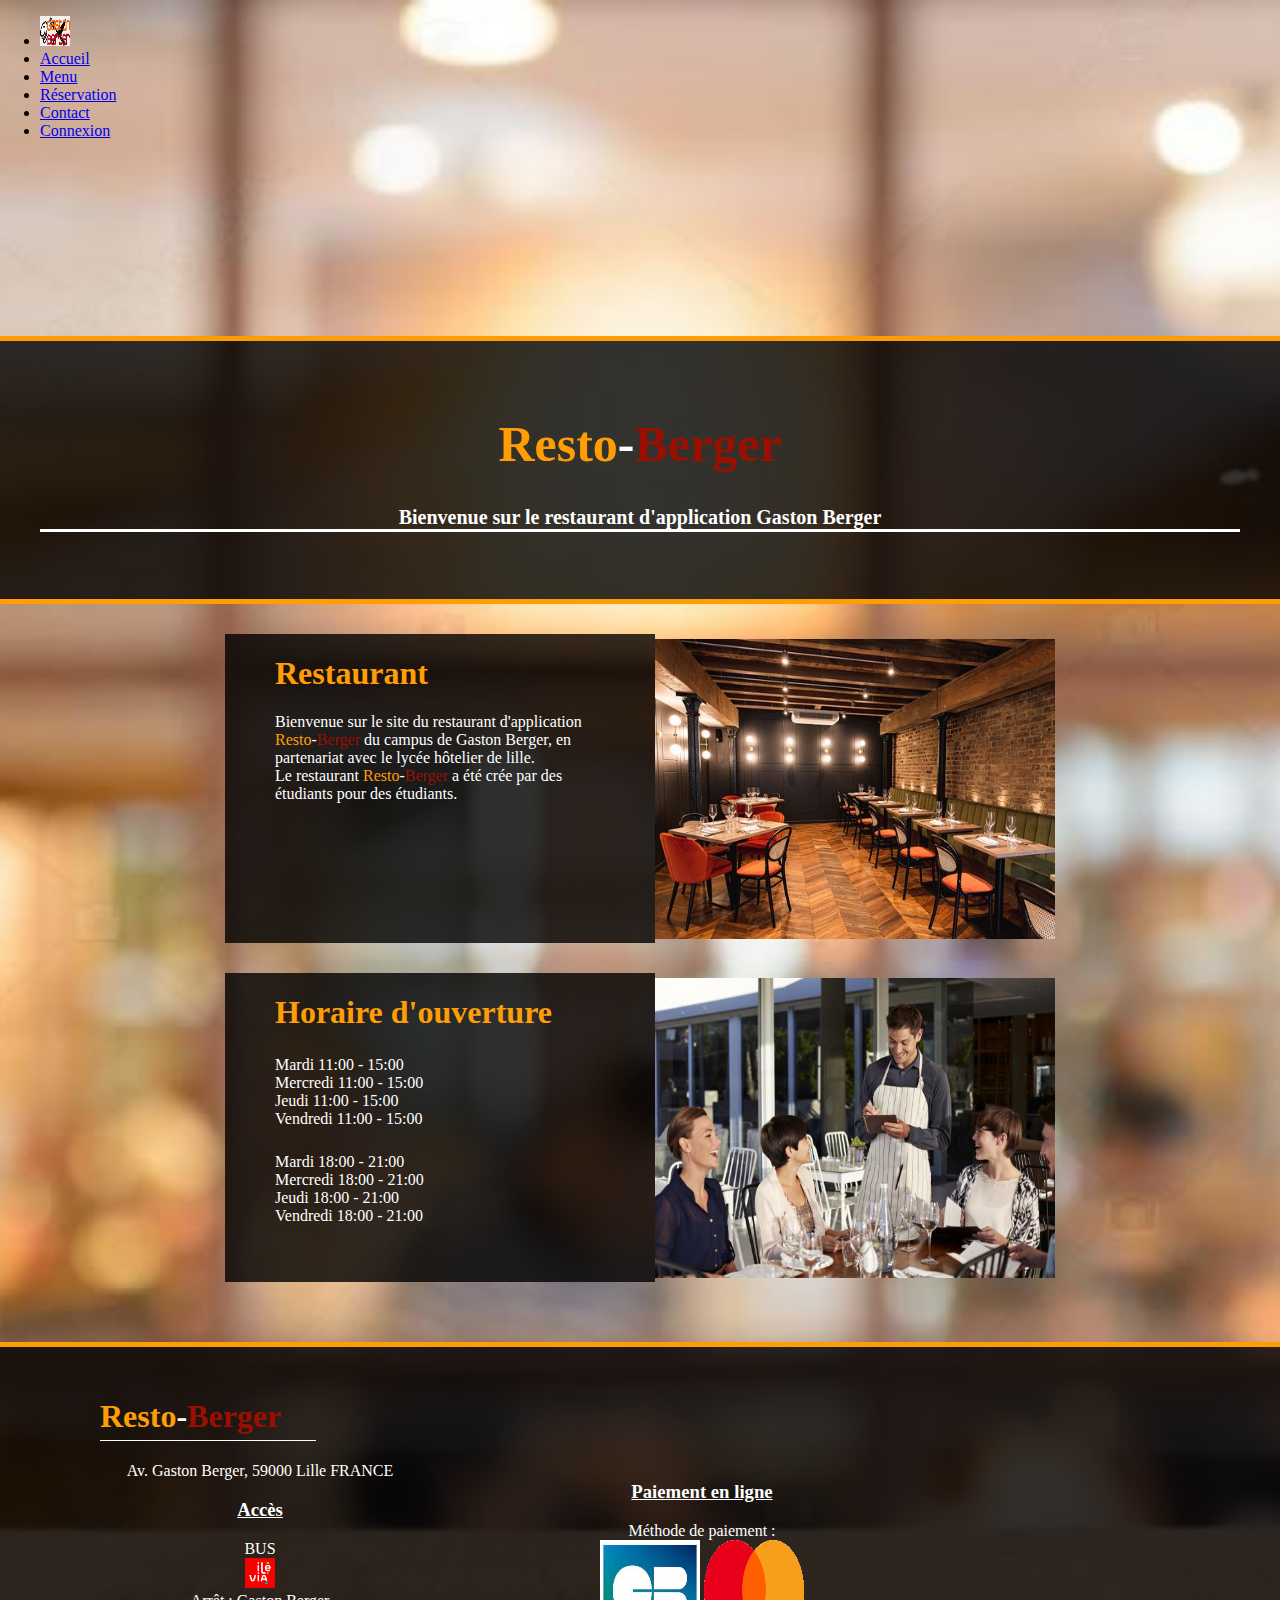
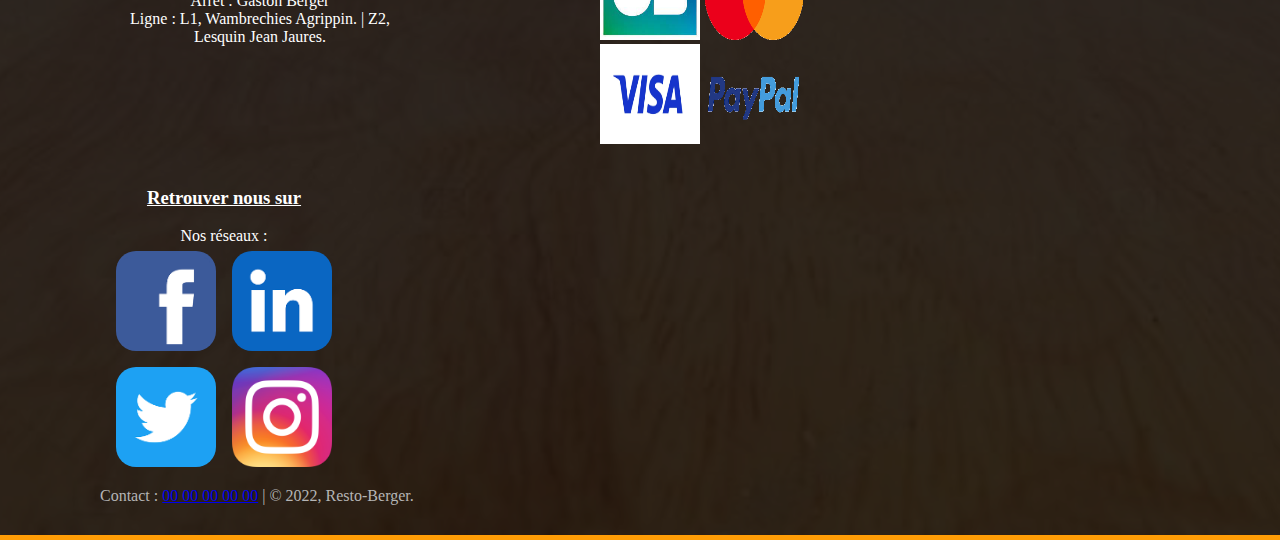
<file: index.html>
<!DOCTYPE html>
<html lang="fr">

<head>
    <meta charset="UTF-8">
    <!--CSS de la page d'acceuil-->
    <link rel="stylesheet" type="text/css" href="style/style.css" />
    <!--CSS de la NavBar-->
    <link rel="stylesheet" type="text/css" href="style/style_nav.css" />
    <!--Font de texte-->
    <link rel="stylesheet" href="https://cdnjs.cloudflare.com/ajax/libs/font-awesome/6.0.0-beta3/css/all.min.css"
        integrity="sha512-Fo3rlrZj/k7ujTnHg4CGR2D7kSs0v4LLanw2qksYuRlEzO+tcaEPQogQ0KaoGN26/zrn20ImR1DfuLWnOo7aBA=="
        crossorigin="anonymous" referrerpolicy="no-referrer" />
    <title>Resto-Berger-restaurant</title>
</head>

<!-- NavBar -->
<div class="nav">
    <ul>
        <!-- Logo -->
        <li>
            <img src="images/gaston_berger.png" class="logo" alt="logo resto-berger">
        </li>

        <!-- Lien vers l'accueil -->
        <li>
            <a href="index.html">
                <div class="icon">
                    <i class="fas fa-home" aria-hidden="true"></i>
                    <i class="fas fa-home" aria-hidden="true"></i>
                </div>
                <div class="name"><span data-text="Accueil">Accueil</span></div>
            </a>
        </li>

        <!-- Lien vers le menu -->
        <li>
            <a href="menu.html">
                <div class="icon">
                    <i class="fas fa-utensils"></i>
                    <i class="fas fa-utensils"></i>
                </div>
                <div class="name"><span data-text="Menu">Menu</span></div>
            </a>
        </li>

        <!-- Lien vers la reservation -->
        <li>
            <a href="reservation.html">
                <div class="icon">
                    <i class="fas fa-concierge-bell"></i>
                    <i class="fas fa-concierge-bell"></i>
                </div>
                <div class="name"><span data-text="Réservation">Réservation</span></div>
            </a>
        </li>

        <!-- Lien vers la page de contact -->
        <li>
            <a href="Contact.html">
                <div class="icon">
                    <i class="fas fa-id-card"></i>
                    <i class="fas fa-id-card"></i>
                </div>
                <div class="name"><span data-text="Contact">Contact</span></div>
            </a>
        </li>

        <!-- Lien vers la connexion -->
        <li>
            <a href="connexion.html">
                <div class="icon">
                    <i class='fas fa-key'></i>
                    <i class='fas fa-key'></i>
                </div>
                <div class="name"><span data-text="Connexion">Connexion</span></div>
            </a>
        </li>
    </ul>
    <br><br><br><br><br><br><br><br><br><br>
</div>

<body>
    <header>
        <h1 class="title_resto-berger"><span class="orange">Resto</span>-<span class="rouge">Berger</span></h1>
        <h4 class="subtitle_resto-berger">Bienvenue sur le restaurant d'application Gaston Berger</h4>
    </header>
    <main>
        <div class="content">
            <div class="card">
                <div class="left">
                    <h1><span class="orange">Restaurant</span></h1>
                    <p>Bienvenue sur le site du restaurant d'application <span class="orange">Resto</span>-<span
                            class="rouge">Berger</span> du campus de Gaston Berger, en partenariat avec le lycée
                        hôtelier de
                        lille.<br>
                        Le restaurant <span class="orange">Resto</span>-<span class="rouge">Berger</span> a été crée par
                        des
                        étudiants pour des étudiants.</p>
                </div>
                <div class="right">
                    <img src="images/restaurant.jpg" alt="image restaurant">
                </div>
            </div>
            <div class="card">
                <div class="left">
                    <h1><span class="orange">Horaire d'ouverture</span></h1>
                    <div class="container_horraire_midi">
                        <p class="horraire_midi"><i class="fa-solid fa-angle-right"></i> Mardi 11:00 - 15:00</p>
                        <p class="horraire_midi"><i class="fa-solid fa-angle-right"></i> Mercredi 11:00 - 15:00</p>
                        <p class="horraire_midi"><i class="fa-solid fa-angle-right"></i> Jeudi 11:00 - 15:00</p>
                        <p class="horraire_midi"><i class="fa-solid fa-angle-right"></i> Vendredi 11:00 - 15:00</p>
                    </div>
                    <div class="container_horraire_soir">
                        <p class="horraire_soir"><i class="fa-solid fa-angle-right"></i> Mardi 18:00 - 21:00</p>
                        <p class="horraire_soir"><i class="fa-solid fa-angle-right"></i> Mercredi 18:00 - 21:00</p>
                        <p class="horraire_soir"><i class="fa-solid fa-angle-right"></i> Jeudi 18:00 - 21:00</p>
                        <p class="horraire_soir"><i class="fa-solid fa-angle-right"></i> Vendredi 18:00 - 21:00</p>
                    </div>
                </div>

                <div class="right">
                    <img src="images/resto-open.jpg" alt="restaurant ouvert">
                </div>
            </div>

        </div>
    </main>
    <footer>
        <h1><span class="orange">Resto</span>-<span class="rouge">Berger</span></h1>
        <div class="services">
            <div class="service">
                <div style="text-align:center">
                    <p>Av. Gaston Berger, 59000 Lille FRANCE
                    </p>
                    <h3><u>Accès</u></h3>
                    <p>BUS <br>
                        <a href="https://www.ilevia.fr"><img src="images/Ilevia.png" class=""></a>
                    </p>
                    <p>Arrêt : Gaston Berger<br> Ligne : L1, Wambrechies Agrippin. | Z2, Lesquin Jean Jaures.</p>
                </div>
            </div>
            <!--Paiement en ligne-->
            <div class="service">
                <div style="text-align:center">
                    <div class="Centre">
                        <h3><u>Paiement en ligne</u></h3>
                        <p>Méthode de paiement : </p>
                        <img src="images/Carte bancaire.jpg" class="paiement">
                        <img src="images/Mastercard-modified.png" class="paiement">
                        <br>
                        <img src="images/visaaaaaa.PNG" class="paiement">
                        <img src="images/Paypal-modified.png" class="paiement">
                    </div>
                </div>
            </div>
            <!--Réseaux sociaux-->
            <div class="service">
                <div style="text-align:center">
                    <div class="Droite">
                        <h3><u>Retrouver nous sur</u></h3>
                        <p>Nos réseaux : </p>
                        <a href="#"><img src="images/Facebook.png" class="logo2"></a>
                        <a href="#"><img src="images/Linkedin.png" class="logo2"></a>
                        <br>
                        <a href="#"><img src="images/Twitter.png" class="logo2"></a>
                        <a href="#"><img src="images/Instagram.png" class="logo2"></a>
                    </div>
                </div>
            </div>
        </div>
        <!--Contact Resto-Berger-->
        <p id="contact">Contact :
            <i class="fas fa-phone"></i>
            <a href="00 00 00 00 00">00 00 00 00 00</a> | &copy; 2022, Resto-Berger.
        </p>
    </footer>
</body>

</html>
</file>
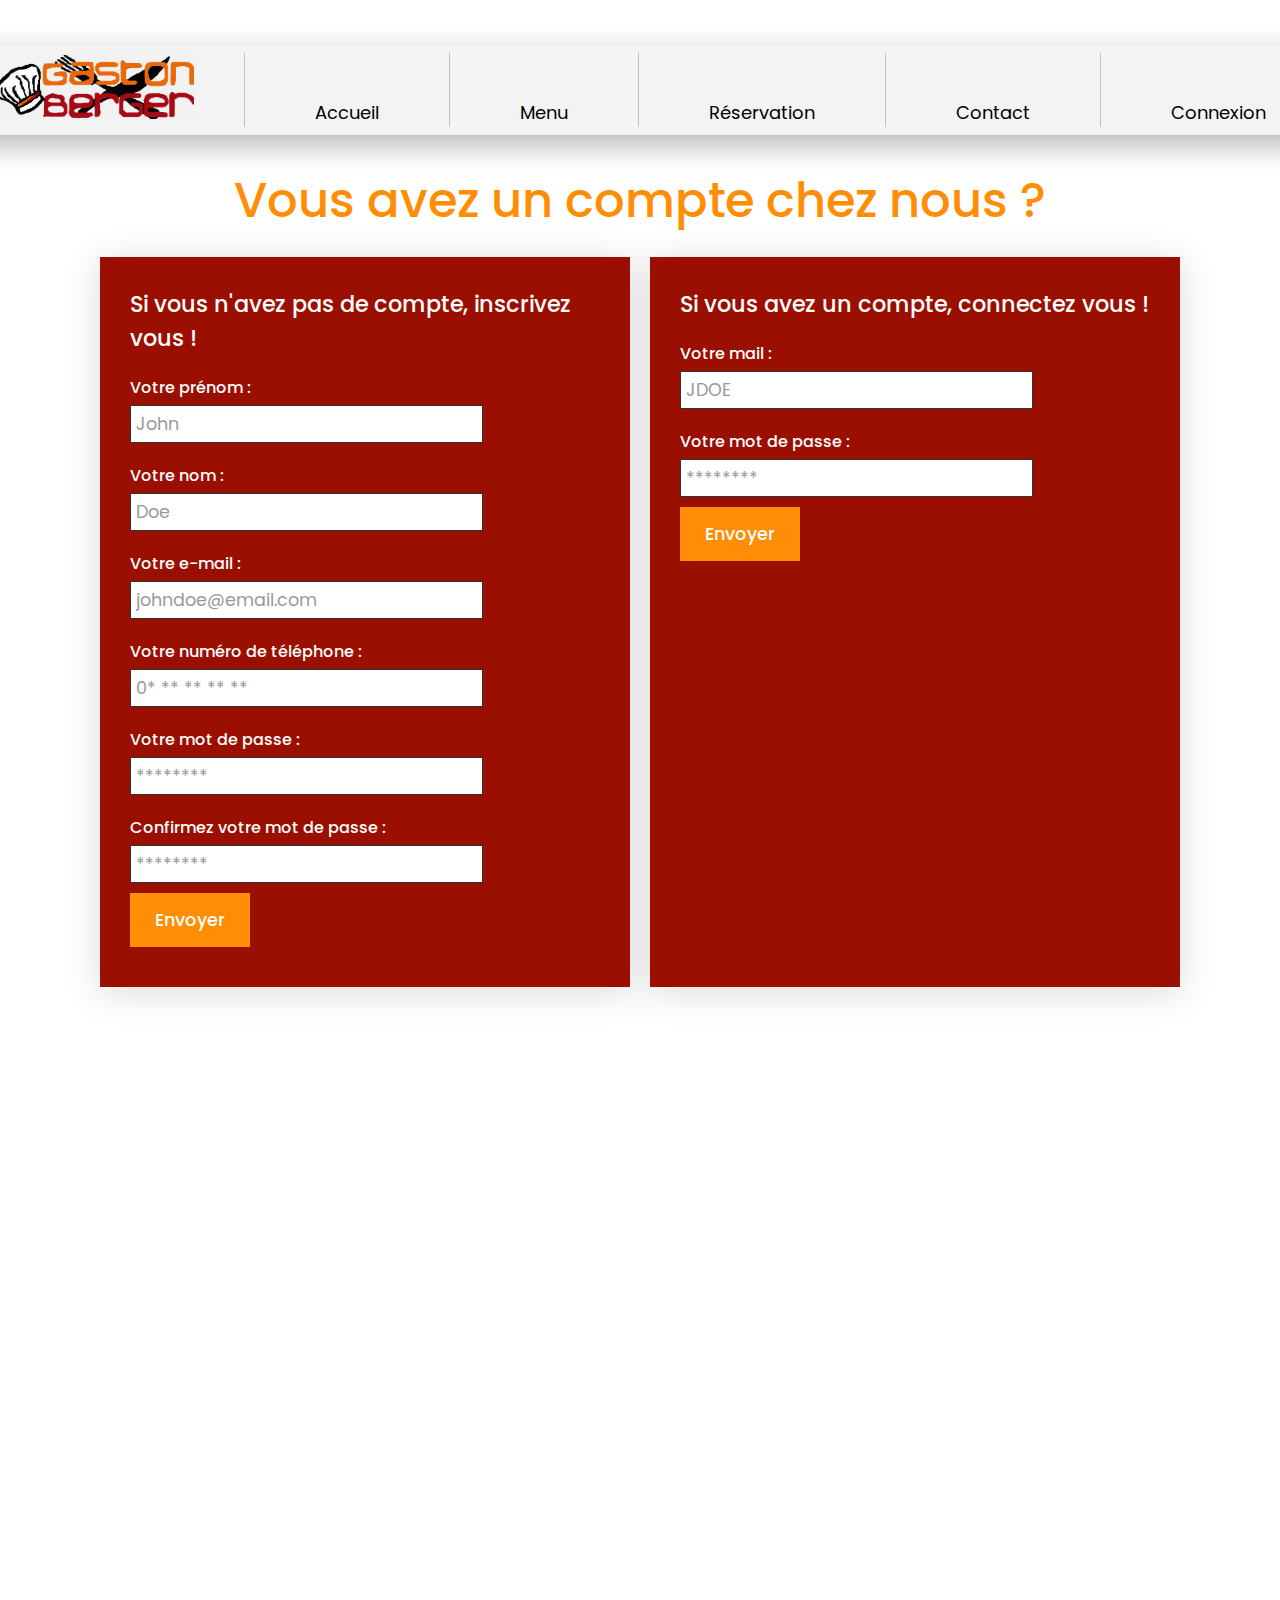
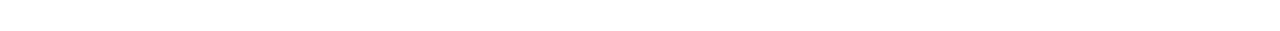
<file: connexion.html>
<!DOCTYPE html>
<html lang="fr">

<head>
    <meta charset="UTF-8">
    <link rel="stylesheet" type="text/css" href="style/style_connexion.css" />
    <link rel="stylesheet" type="text/css" href="style/style_nav.css" />
    <link rel="stylesheet" href="https://cdnjs.cloudflare.com/ajax/libs/font-awesome/6.0.0-beta3/css/all.min.css"
        integrity="sha512-Fo3rlrZj/k7ujTnHg4CGR2D7kSs0v4LLanw2qksYuRlEzO+tcaEPQogQ0KaoGN26/zrn20ImR1DfuLWnOo7aBA=="
        crossorigin="anonymous" referrerpolicy="no-referrer" />
    <title>Gastro-Berger-restaurant</title>
</head>

<body>
    <!-- NavBar -->
    <nav>
        <ul>
            <!-- Logo -->
            <li>
                <img src="images/gaston_berger.png" class="logo">
            </li>

            <!-- Lien vers l'accueil -->
            <li>
                <a href="index.php">
                    <div class="icon">
                        <i class="fas fa-home" aria-hidden="true"></i>
                        <i class="fas fa-home" aria-hidden="true"></i>
                    </div>
                    <div class="name"><span data-text="Accueil">Accueil</span></div>
                </a>
            </li>

            <!-- Lien vers le menu -->
            <li>
                <a href="menu.php">
                    <div class="icon">
                        <i class="fas fa-utensils"></i>
                        <i class="fas fa-utensils"></i>
                    </div>
                    <div class="name"><span data-text="Menu">Menu</span></div>
                </a>
            </li>

            <!-- Lien vers la reservation -->
            <li>
                <a href="reservation.php">
                    <div class="icon">
                        <i class="fas fa-concierge-bell"></i>
                        <i class="fas fa-concierge-bell"></i>
                    </div>
                    <div class="name"><span data-text="Réservation">Réservation</span></div>
                </a>
            </li>

            <!-- Lien vers la page de contact -->
            <li>
                <a href="contact.php">
                    <div class="icon">
                        <i class="fas fa-id-card"></i>
                        <i class="fas fa-id-card"></i>
                    </div>
                    <div class="name"><span data-text="Contact">Contact</span></div>
                </a>
            </li>

            <!-- Lien vers la connexion -->
            <li>
                <a href="connexion.html">
                    <div class="icon">
                        <i class='fas fa-key'></i>
                        <i class='fas fa-key'></i>
                    </div>
                    <div class="name"><span data-text="Connexion">Connexion</span></div>
                </a>
            </li>
        </ul>
    </nav>


    <br><br><br><br><br>

    <div class="contactUS">

        <div class="title">
            <h2>Vous avez un compte chez nous ?</h2>
        </div>

        <div class="box">

            <div class="contact signin">
                <h3>Si vous n'avez pas de compte, inscrivez vous !</h3>

                <form action="traitement_php/inscription.php" method="post">
                    <div class="formBox">

                        <div class="row50">

                            <div class="inputBox">
                                <span>Votre prénom : </span>
                                <input type="text" name="prenomClient" placeholder="John" maxlength="30" required>
                            </div>

                            <div class="inputBox">
                                <span>Votre nom : </span>
                                <input type="text" name="nomClient" placeholder="Doe" maxlength="20" required>
                            </div>

                            <div class="inputBox">
                                <span>Votre e-mail : </span>
                                <input type="text" name="mailClient" placeholder="johndoe@email.com" maxlength="90"
                                    required>
                            </div>

                            <div class="inputBox">
                                <span>Votre numéro de téléphone : </span>
                                <input type="tel" name="telClient" placeholder="0* ** ** ** **" maxlength="10" required>
                            </div>

                            <div class="inputBox">
                                <span>Votre mot de passe : </span>
                                <input type="password" name="mdpClient" placeholder="********" maxlength="30" required>
                            </div>

                            <div class="inputBox">
                                <span>Confirmez votre mot de passe : </span>
                                <input type="password" name="confirme_mdpClient" placeholder="********" maxlength="30"
                                    required>
                            </div>
                        </div>

                        <div class="row100">
                            <div class="inputBox">
                                <input type="submit" value="Envoyer">
                            </div>
                        </div>
                    </div>
                </form>

            </div>


            <div class="contact login">
                <h3>Si vous avez un compte, connectez vous !</h3>

                <form action="traitement_php/connexion.php" method="post">
                    <div class="formBox">

                        <div class="row50">

                            <div class="inputBox">
                                <span>Votre mail : </span>
                                <input type="text" name="mail" placeholder="JDOE" maxlength="90" require>
                            </div>

                            <div class="inputBox">
                                <span>Votre mot de passe : </span>
                                <input type="password" name="motdepasse" placeholder="********" maxlength="30" require>
                            </div>

                        </div>

                        <div class="row100">
                            <div class="inputBox">
                                <input type="submit" value="Envoyer">
                            </div>
                        </div>
                    </div>
                </form>

            </div>
        </div>
</body>

</html>
</file>
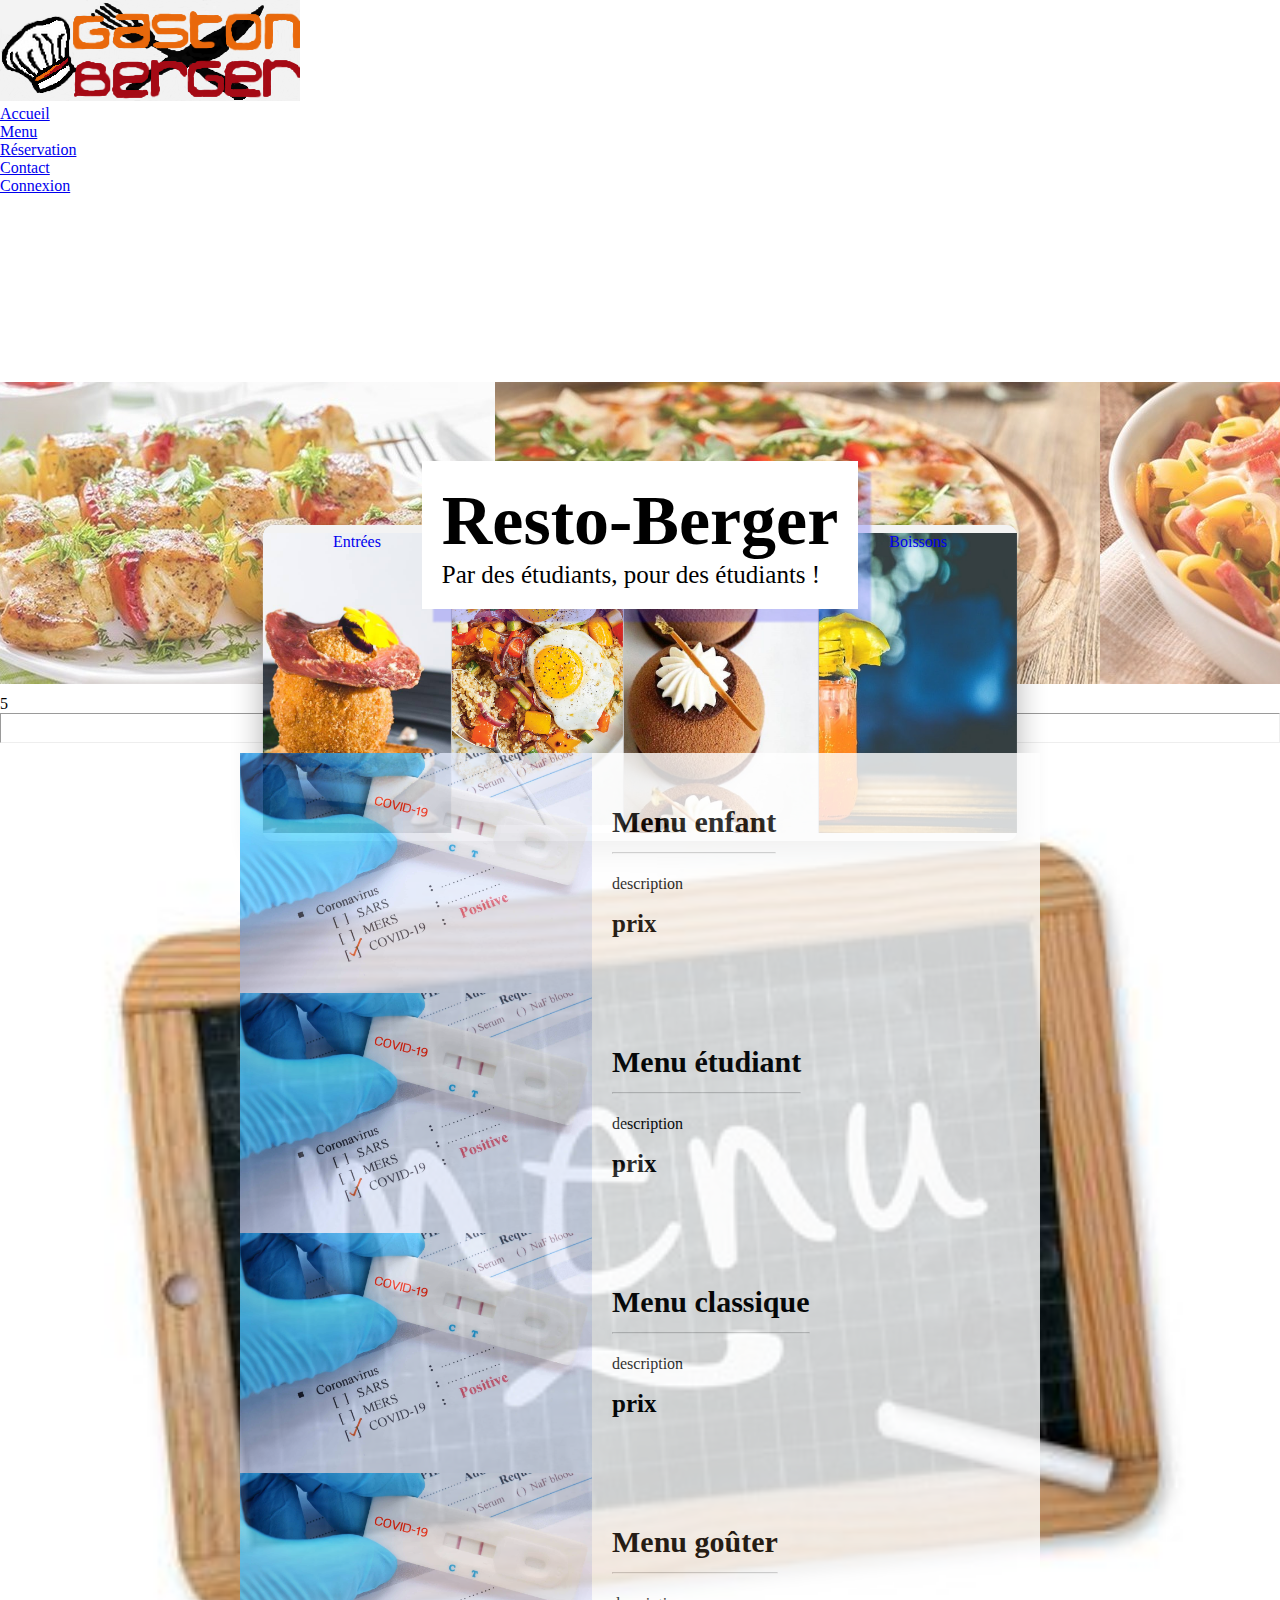
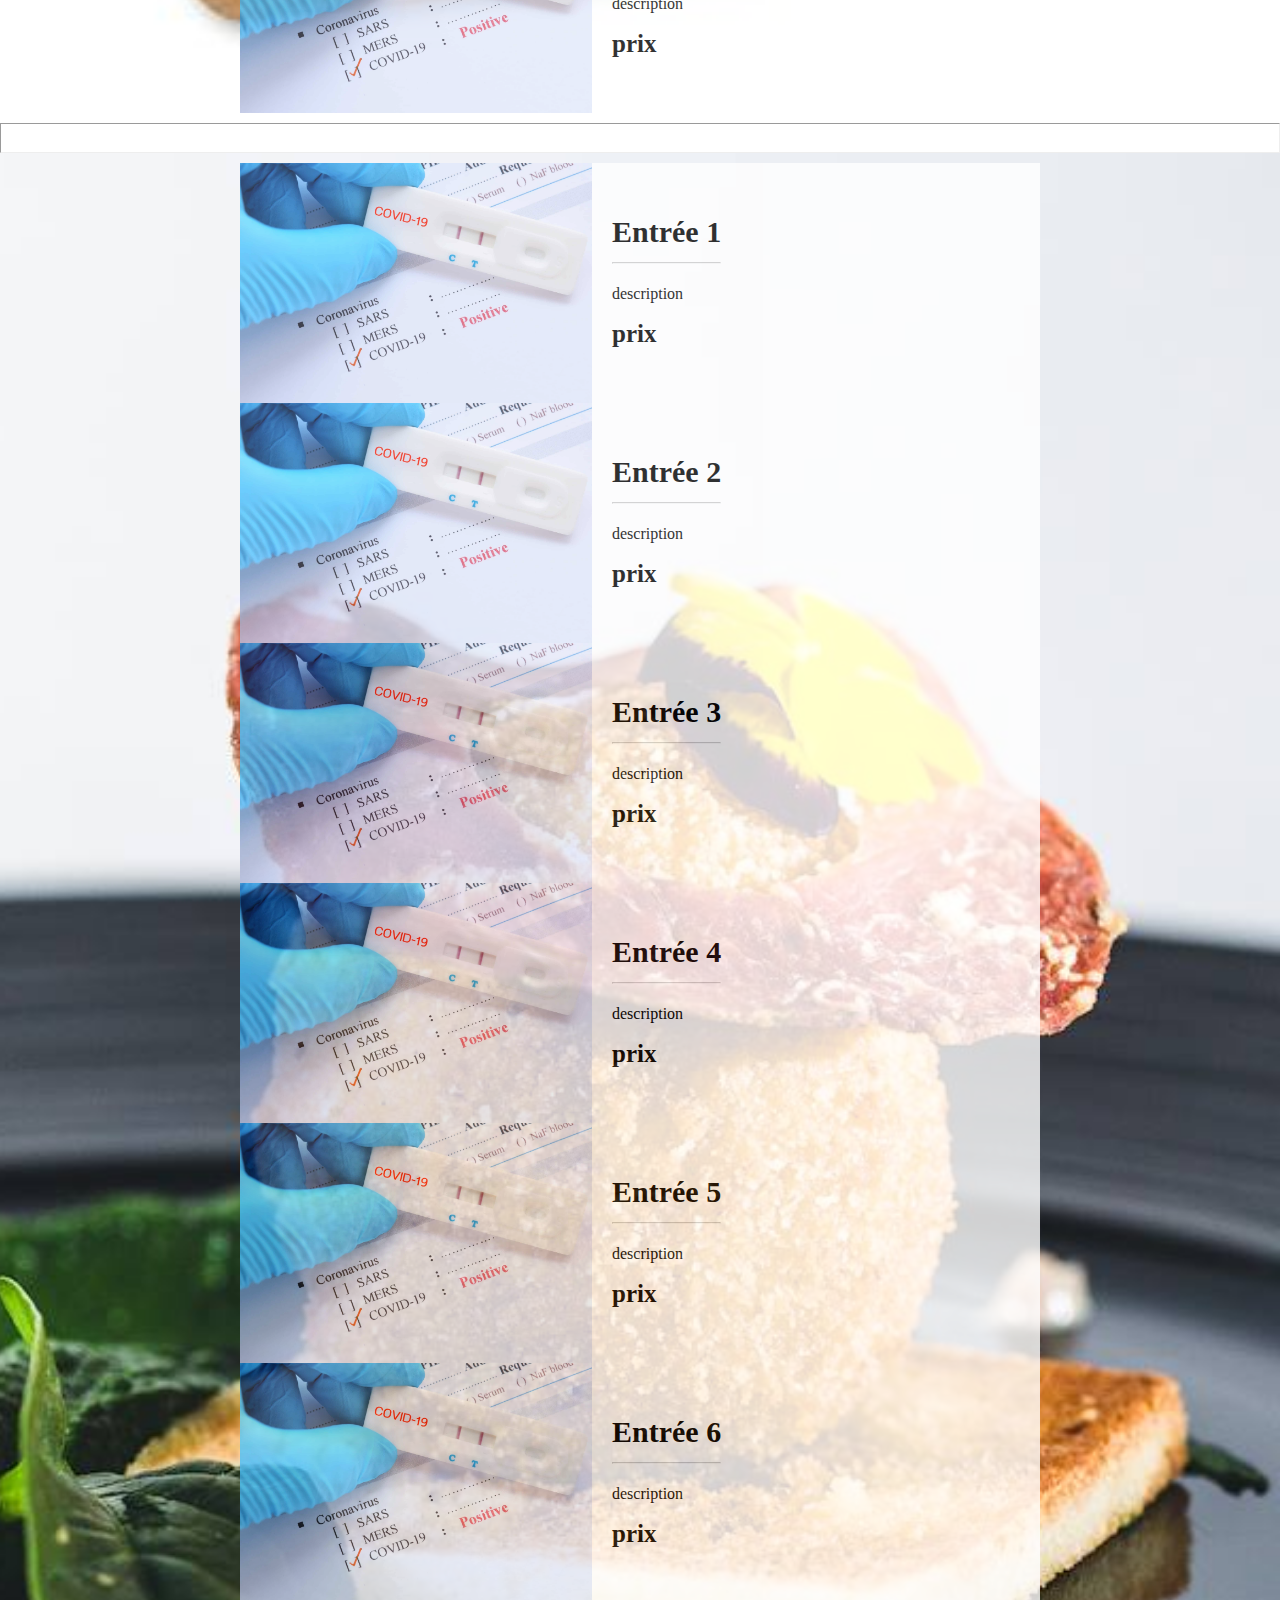
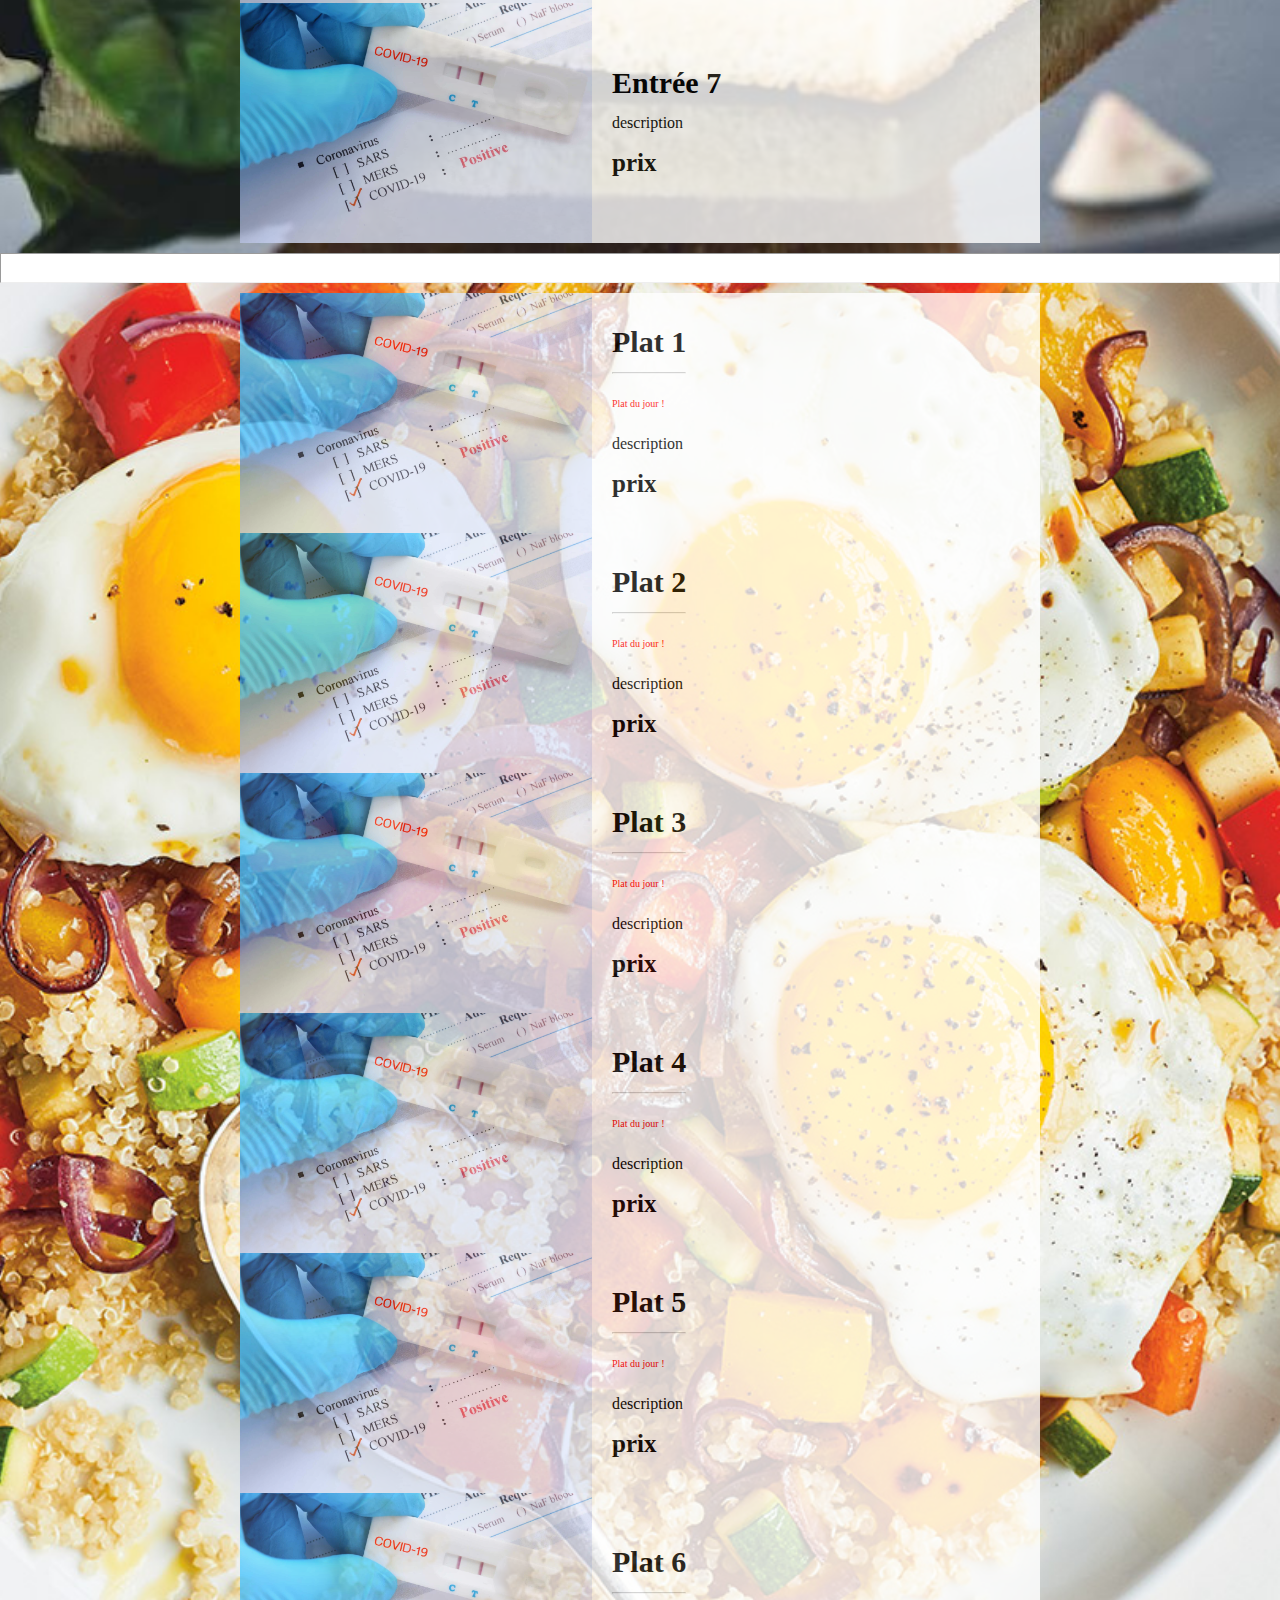
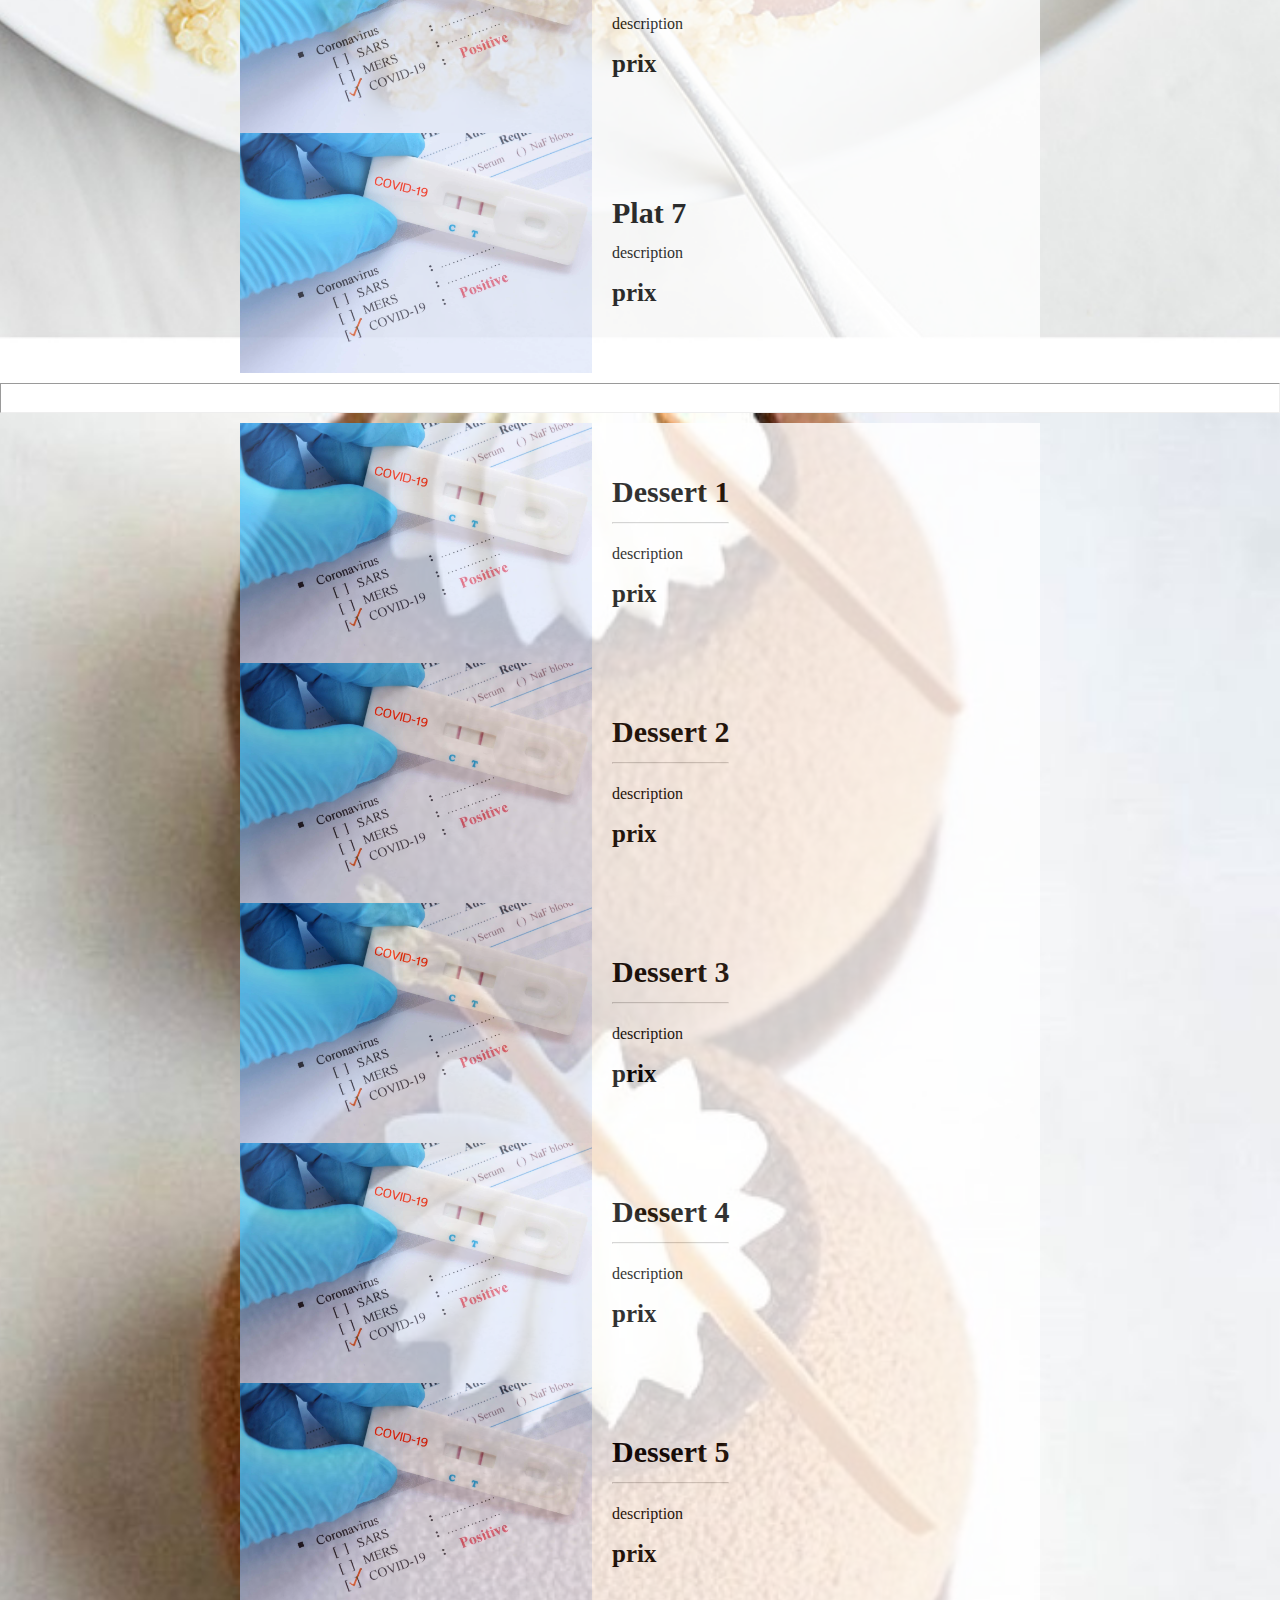
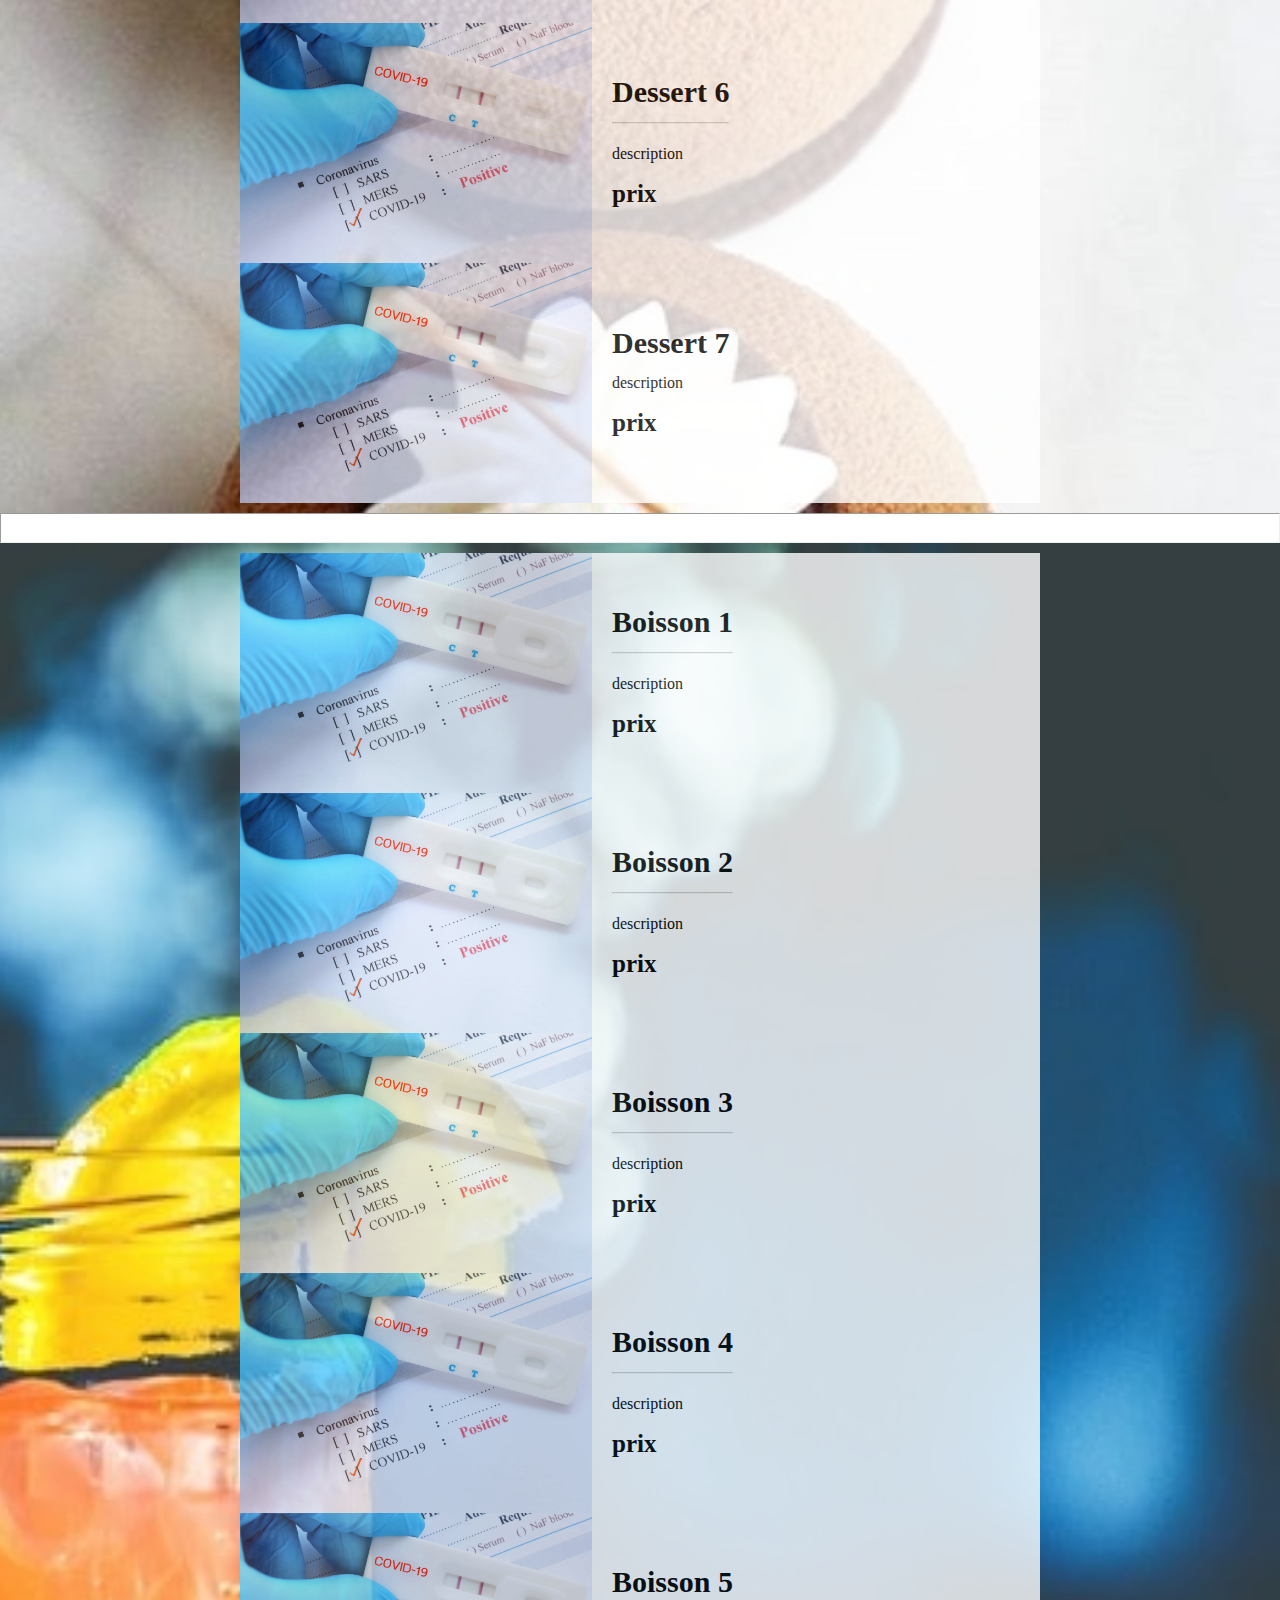
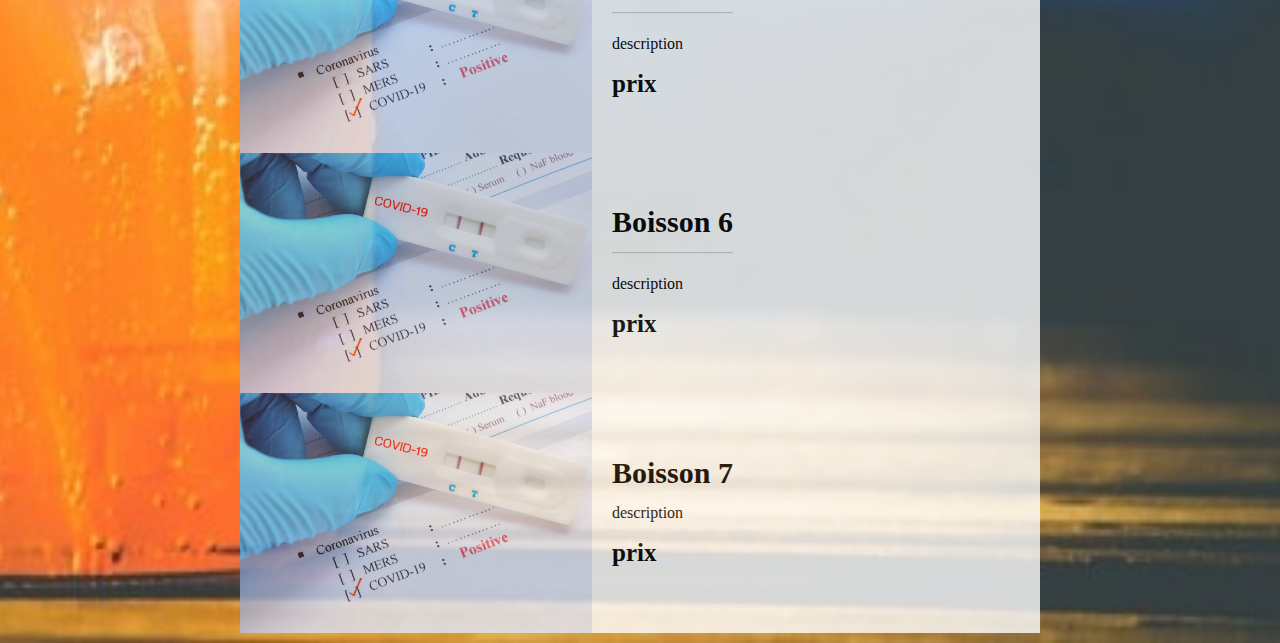
<file: menu.html>
<!DOCTYPE html>
<html>

<head>
    <meta charset="UTF-8">
    <link rel="stylesheet" type="text/css" href="style/style_menu.css" />
    <link rel="stylesheet" type="text/css" href="style/style_nav.css" />

    <link rel="stylesheet" href="https://cdnjs.cloudflare.com/ajax/libs/font-awesome/6.0.0-beta3/css/all.min.css"
        integrity="sha512-Fo3rlrZj/k7ujTnHg4CGR2D7kSs0v4LLanw2qksYuRlEzO+tcaEPQogQ0KaoGN26/zrn20ImR1DfuLWnOo7aBA=="
        crossorigin="anonymous" referrerpolicy="no-referrer" />

    <link href="https://fonts.googleapis.com/css2?family=Martel:wght@900&display=swap" rel="stylesheet">
    <title>Gastro Berger - Menu</title>
</head>

<body>

    <!-- NavBar -->
    <div class="nav">
        <ul>
            <!-- Logo -->
            <li>
                <img src="images/gaston_berger.png" class="logo">
            </li>

            <!-- Lien vers l'accueil -->
            <li>
                <a href="index.html">
                    <div class="icon">
                        <i class="fas fa-home" aria-hidden="true"></i>
                        <i class="fas fa-home" aria-hidden="true"></i>
                    </div>
                    <div class="name"><span data-text="Accueil">Accueil</span></div>
                </a>
            </li>

            <!-- Lien vers le menu -->
            <li>
                <a href="menu.html">
                    <div class="icon">
                        <i class="fas fa-utensils"></i>
                        <i class="fas fa-utensils"></i>
                    </div>
                    <div class="name"><span data-text="Menu">Menu</span></div>
                </a>
            </li>

            <!-- Lien vers la reservation -->
            <li>
                <a href="reservation.html">
                    <div class="icon">
                        <i class="fas fa-concierge-bell"></i>
                        <i class="fas fa-concierge-bell"></i>
                    </div>
                    <div class="name"><span data-text="Réservation">Réservation</span></div>
                </a>
            </li>

            <!-- Lien vers la page de contact -->
            <li>
                <a href="Contact.html">
                    <div class="icon">
                        <i class="fas fa-id-card"></i>
                        <i class="fas fa-id-card"></i>
                    </div>
                    <div class="name"><span data-text="Contact">Contact</span></div>
                </a>
            </li>

            <!-- Lien vers la connexion -->
            <li>
                <a href="connexion.html">
                    <div class="icon">
                        <i class='fas fa-key'></i>
                        <i class='fas fa-key'></i>
                    </div>
                    <div class="name"><span data-text="Connexion">Connexion</span></div>
                </a>
            </li>
        </ul>
        <br><br><br><br><br><br><br><br><br><br>
    </div>

    <!-- En-tête -->
    <header>

        <!-- Case titre -->
        <div class="letitre">
            <h1>Resto-Berger</h1>
            <p>Par des étudiants, pour des étudiants !</p>
        </div>

        <!-- Slide d'images -->
        <div class="slider">
            <div class="slides">
                <div class="slide"><img src="images/slide1.jpg"></div>
                <div class="slide"><img src="images/slide2.jpg"></div>
                <div class="slide"><img src="images/slide3.jpg"></div>
                <div class="slide"><img src="images/slide4.jpg"></div>
            </div>
        </div>

    </header>

    <!-- Navigation du menu -->5
    <div class="section-menu">
        <nav class="menu">
            <ul>
                <li class="box-menu nav-item entrees"><a href="#entrees">Entrées</a></li>
                <li class="box-menu nav-item plats"><a href="#plats">Plats</a></li>
                <li class="box-menu nav-item desserts"><a href="#desserts">Desserts</a></li>
                <li class="box-menu nav-item boissons"><a href="#boissons">Boissons</a></li>
            </ul>
        </nav>
    </div>

    <!-- sections -->

    <hr size="30">

    <!-- section menus -->

    <section id="menus" class="menus">

        <div class="item">

            <img src="images/test.jpg">

            <div class="item-infos">
                <h3>Menu enfant</h3>
                <hr>
                <p>description
                <p>
                <p class="prix">prix</p>
            </div>

        </div>
        <div class="item">

            <img src="images/test.jpg">

            <div class="item-infos">
                <h3>Menu étudiant</h3>
                <hr>
                <p>description
                <p>
                <p class="prix">prix</p>
            </div>

        </div>
        <div class="item">

            <img src="images/test.jpg">

            <div class="item-infos">
                <h3>Menu classique</h3>
                <hr>
                <p>description
                <p>
                <p class="prix">prix</p>
            </div>

        </div>
        <div class="item">

            <img src="images/test.jpg">

            <div class="item-infos">
                <h3>Menu goûter</h3>
                <hr>
                <p>description
                <p>
                <p class="prix">prix</p>
            </div>
        </div>

    </section>


    <!-- sections -->

    <hr size="30">

    <!-- section entrées -->

    <section id="entrees" class="entrees">

        <div class="item">

            <img src="images/test.jpg">

            <div class="item-infos">
                <h3>Entrée 1</h3>
                <hr>
                <p>description
                <p>
                <p class="prix">prix</p>
            </div>

        </div>
        <div class="item">

            <img src="images/test.jpg">

            <div class="item-infos">
                <h3>Entrée 2</h3>
                <hr>
                <p>description
                <p>
                <p class="prix">prix</p>
            </div>

        </div>
        <div class="item">

            <img src="images/test.jpg">

            <div class="item-infos">
                <h3>Entrée 3</h3>
                <hr>
                <p>description
                <p>
                <p class="prix">prix</p>
            </div>

        </div>
        <div class="item">

            <img src="images/test.jpg">

            <div class="item-infos">
                <h3>Entrée 4</h3>
                <hr>
                <p>description
                <p>
                <p class="prix">prix</p>
            </div>

        </div>
        <div class="item">

            <img src="images/test.jpg">

            <div class="item-infos">
                <h3>Entrée 5</h3>
                <hr>
                <p>description
                <p>
                <p class="prix">prix</p>
            </div>

        </div>
        <div class="item">

            <img src="images/test.jpg">

            <div class="item-infos">
                <h3>Entrée 6</h3>
                <hr>
                <p>description
                <p>
                <p class="prix">prix</p>
            </div>

        </div>
        <div class="item">

            <img src="images/test.jpg">

            <div class="item-infos">
                <h3>Entrée 7</h3>
                <p>description
                <p>
                <p class="prix">prix</p>
            </div>

        </div>

    </section>


    <!-- section plats -->

    <hr size="30">

    <section id="plats" class="plats">

        <div class="item">

            <img src="images/test.jpg">

            <div class="item-infos">
                <h3>Plat 1</h3>
                <hr>
                <p class="dujour">Plat du jour !</p>
                <p>description
                <p>
                <p class="prix">prix</p>
            </div>

        </div>
        <div class="item">

            <img src="images/test.jpg">

            <div class="item-infos">
                <h3>Plat 2</h3>
                <hr>
                <p class="dujour">Plat du jour !</p>
                <p>description
                <p>
                <p class="prix">prix</p>
            </div>

        </div>
        <div class="item">

            <img src="images/test.jpg">

            <div class="item-infos">
                <h3>Plat 3</h3>
                <hr>
                <p class="dujour">Plat du jour !</p>
                <p>description
                <p>
                <p class="prix">prix</p>
            </div>

        </div>
        <div class="item">

            <img src="images/test.jpg">

            <div class="item-infos">
                <h3>Plat 4</h3>
                <hr>
                <p class="dujour">Plat du jour !</p>
                <p>description
                <p>
                <p class="prix">prix</p>
            </div>

        </div>
        <div class="item">

            <img src="images/test.jpg">

            <div class="item-infos">
                <h3>Plat 5</h3>
                <hr>
                <p class="dujour">Plat du jour !</p>
                <p>description
                <p>
                <p class="prix">prix</p>
            </div>

        </div>
        <div class="item">

            <img src="images/test.jpg">

            <div class="item-infos">
                <h3>Plat 6</h3>
                <hr>
                <p>description
                <p>
                <p class="prix">prix</p>
            </div>

        </div>
        <div class="item">

            <img src="images/test.jpg">

            <div class="item-infos">
                <h3>Plat 7</h3>
                <p>description
                <p>
                <p class="prix">prix</p>
            </div>

        </div>

    </section>


    <!-- section desserts -->

    <hr size="30">

    <section id="desserts" class="desserts">

        <div class="item">

            <img src="images/test.jpg">

            <div class="item-infos">
                <h3>Dessert 1</h3>
                <hr>
                <p>description
                <p>
                <p class="prix">prix</p>
            </div>

        </div>
        <div class="item">

            <img src="images/test.jpg">

            <div class="item-infos">
                <h3>Dessert 2</h3>
                <hr>
                <p>description
                <p>
                <p class="prix">prix</p>
            </div>

        </div>
        <div class="item">

            <img src="images/test.jpg">

            <div class="item-infos">
                <h3>Dessert 3</h3>
                <hr>
                <p>description
                <p>
                <p class="prix">prix</p>
            </div>

        </div>
        <div class="item">

            <img src="images/test.jpg">

            <div class="item-infos">
                <h3>Dessert 4</h3>
                <hr>
                <p>description
                <p>
                <p class="prix">prix</p>
            </div>

        </div>
        <div class="item">

            <img src="images/test.jpg">

            <div class="item-infos">
                <h3>Dessert 5</h3>
                <hr>
                <p>description
                <p>
                <p class="prix">prix</p>
            </div>

        </div>
        <div class="item">

            <img src="images/test.jpg">

            <div class="item-infos">
                <h3>Dessert 6</h3>
                <hr>
                <p>description
                <p>
                <p class="prix">prix</p>
            </div>

        </div>
        <div class="item">

            <img src="images/test.jpg">

            <div class="item-infos">
                <h3>Dessert 7</h3>
                <p>description
                <p>
                <p class="prix">prix</p>
            </div>

        </div>

    </section>

    <!-- section desserts -->

    <hr size="30">

    <section id="boissons" class="boissons">

        <div class="item">

            <img src="images/test.jpg">

            <div class="item-infos">
                <h3>Boisson 1</h3>
                <hr>
                <p>description
                <p>
                <p class="prix">prix</p>
            </div>

        </div>
        <div class="item">

            <img src="images/test.jpg">

            <div class="item-infos">
                <h3>Boisson 2</h3>
                <hr>
                <p>description
                <p>
                <p class="prix">prix</p>
            </div>

        </div>
        <div class="item">

            <img src="images/test.jpg">

            <div class="item-infos">
                <h3>Boisson 3</h3>
                <hr>
                <p>description
                <p>
                <p class="prix">prix</p>
            </div>

        </div>
        <div class="item">

            <img src="images/test.jpg">

            <div class="item-infos">
                <h3>Boisson 4</h3>
                <hr>
                <p>description
                <p>
                <p class="prix">prix</p>
            </div>

        </div>
        <div class="item">

            <img src="images/test.jpg">

            <div class="item-infos">
                <h3>Boisson 5</h3>
                <hr>
                <p>description
                <p>
                <p class="prix">prix</p>
            </div>

        </div>
        <div class="item">

            <img src="images/test.jpg">

            <div class="item-infos">
                <h3>Boisson 6</h3>
                <hr>
                <p>description
                <p>
                <p class="prix">prix</p>
            </div>

        </div>
        <div class="item">

            <img src="images/test.jpg">

            <div class="item-infos">
                <h3>Boisson 7</h3>
                <p>description
                <p>
                <p class="prix">prix</p>
            </div>

        </div>

    </section>

</body>

</html>
</file>
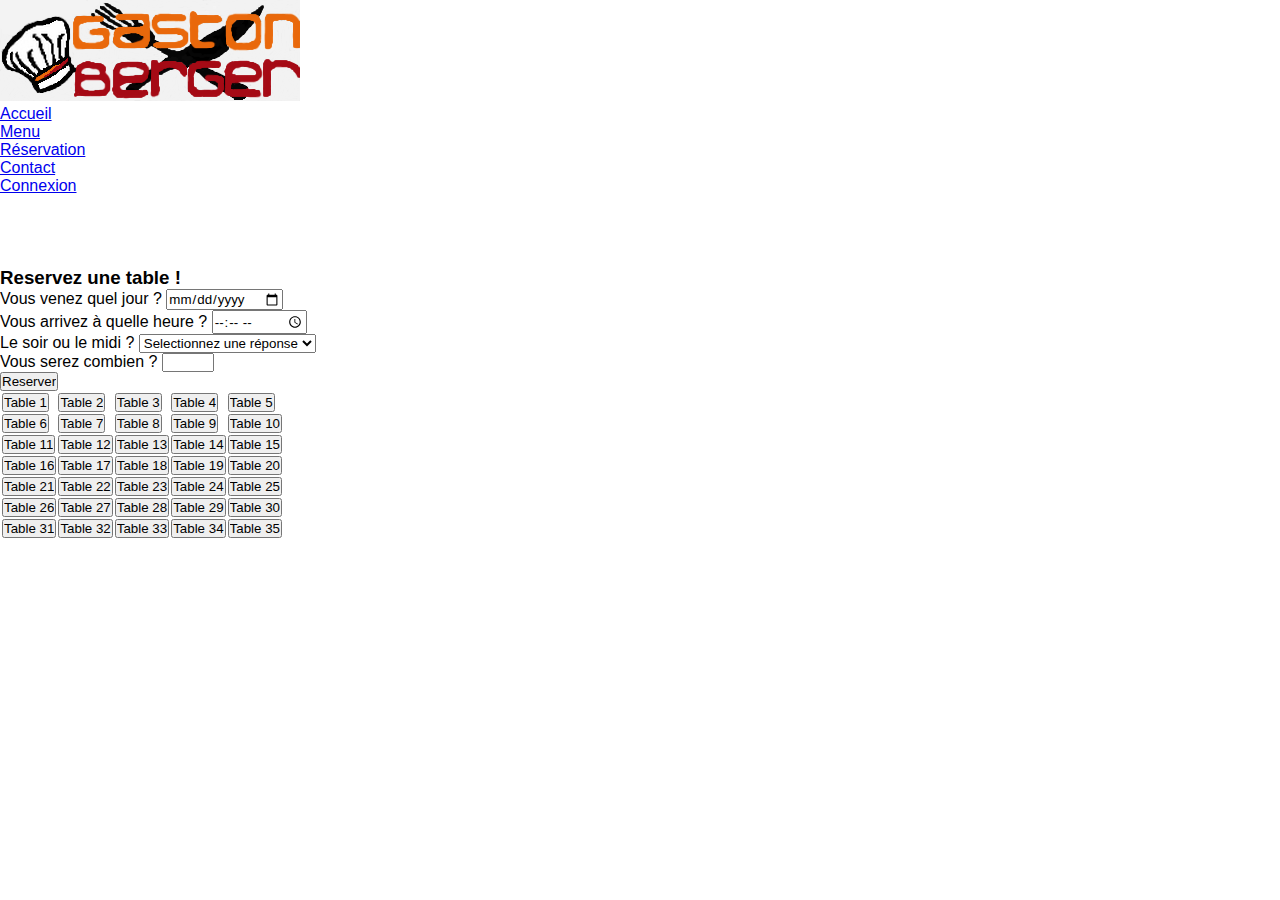
<file: reservation.html>
<!DOCTYPE html>
<html lang="fr">

<head>
    <meta charset="UTF-8">
    <!--CSS de la page de réservation-->
    <link rel="stylesheet" type="text/css" href="style/style_reservation.css" />
    <!--CSS de la NavBar-->
    <link rel="stylesheet" type="text/css" href="style/style_nav.css" />
    <!--Font de texte-->
    <link href="https://fonts.googleapis.com/css2?family=Kenia&display=swap" rel="stylesheet">
    <link rel="stylesheet" href="https://cdnjs.cloudflare.com/ajax/libs/font-awesome/6.0.0-beta3/css/all.min.css"
        integrity="sha512-Fo3rlrZj/k7ujTnHg4CGR2D7kSs0v4LLanw2qksYuRlEzO+tcaEPQogQ0KaoGN26/zrn20ImR1DfuLWnOo7aBA=="
        crossorigin="anonymous" referrerpolicy="no-referrer" />
    <title>Gastro-Berger-restaurant</title>
</head>

<body>
    <!-- NavBar -->
    <div class="nav">
        <ul>
            <!-- Logo -->
            <li>
                <img src="images/gaston_berger.png" class="logo">
            </li>

            <!-- Lien vers l'accueil -->
            <li>
                <a href="index.html">
                    <div class="icon">
                        <i class="fas fa-home" aria-hidden="true"></i>
                        <i class="fas fa-home" aria-hidden="true"></i>
                    </div>
                    <div class="name"><span data-text="Accueil">Accueil</span></div>
                </a>
            </li>

            <!-- Lien vers le menu -->
            <li>
                <a href="menu.html">
                    <div class="icon">
                        <i class="fas fa-utensils"></i>
                        <i class="fas fa-utensils"></i>
                    </div>
                    <div class="name"><span data-text="Menu">Menu</span></div>
                </a>
            </li>

            <!-- Lien vers la reservation -->
            <li>
                <a href="reservation.html">
                    <div class="icon">
                        <i class="fas fa-concierge-bell"></i>
                        <i class="fas fa-concierge-bell"></i>
                    </div>
                    <div class="name"><span data-text="Réservation">Réservation</span></div>
                </a>
            </li>

            <!-- Lien vers la page de contact -->
            <li>
                <a href="Contact.html">
                    <div class="icon">
                        <i class="fas fa-id-card"></i>
                        <i class="fas fa-id-card"></i>
                    </div>
                    <div class="name"><span data-text="Contact">Contact</span></div>
                </a>
            </li>

            <!-- Lien vers la connexion -->
            <li>
                <a href="connexion.html">
                    <div class="icon">
                        <i class='fas fa-key'></i>
                        <i class='fas fa-key'></i>
                    </div>
                    <div class="name"><span data-text="Connexion">Connexion</span></div>
                </a>
            </li>
        </ul>
        <br><br><br><br>
    </div>

    <div class="contactUS">

        <div class="box">

            <div class="reserv informations">
                <h3>Reservez une table !</h3>

                <form>
                    <div class="formBox">

                        <div class="row50">

                            <div class="inputBox">
                                <span class="grandspan">Vous venez quel jour ?</span>
                                <input type="date" name="dateReservation" required>
                            </div>

                            <div class="inputBox">
                                <span class="grandspan">Vous arrivez à quelle heure ?</span>
                                <input type="time" name="heureReservation" min="11:00" max="21:00" required>
                            </div>

                            <div class="inputBox">
                                <span class="grandspan">Le soir ou le midi ?</span>
                                <select name="serviceReservation" required>
                                    <option value="null">Selectionnez une réponse</option>
                                    <option value="midi">Service du midi</option>
                                    <option value="soir">Service du soir</option>
                                </select>
                            </div>

                            <div class="inputBox">
                                <span class="grandspan">Vous serez combien ?</span>
                                <input type="number" min="1" max="10" required>
                            </div>

                        </div>
                        <input type="submit" value="Reserver">
                    </div>
                </form>

            </div>


            <div class="reserv plan">

                <table>
                    <tr>
                        <td>
                            <div class="inputBox">
                                <input type="submit" value="Table 1">
                            </div>
                        </td>

                        <td>
                            <div class="inputBox">
                                <input type="submit" value="Table 2">
                            </div>
                        </td>

                        <td>
                            <div class="inputBox">
                                <input type="submit" value="Table 3">
                            </div>
                        </td>

                        <td>
                            <div class="inputBox">
                                <input type="submit" value="Table 4">
                            </div>
                        </td>

                        <td>
                            <div class="inputBox">
                                <input type="submit" value="Table 5">
                            </div>
                        </td>
                    </tr>

                    <tr>
                        <td>
                            <div class="inputBox">
                                <input type="submit" value="Table 6">
                            </div>
                        </td>

                        <td>
                            <div class="inputBox">
                                <input type="submit" value="Table 7">
                            </div>
                        </td>

                        <td>
                            <div class="inputBox">
                                <input type="submit" value="Table 8">
                            </div>
                        </td>

                        <td>
                            <div class="inputBox">
                                <input type="submit" value="Table 9">
                            </div>
                        </td>

                        <td>
                            <div class="inputBox">
                                <input type="submit" value="Table 10">
                            </div>
                        </td>
                    </tr>

                    <tr>
                        <td>
                            <div class="inputBox">
                                <input type="submit" value="Table 11">
                            </div>
                        </td>

                        <td>
                            <div class="inputBox">
                                <input type="submit" value="Table 12">
                            </div>
                        </td>

                        <td>
                            <div class="inputBox">
                                <input type="submit" value="Table 13">
                            </div>
                        </td>

                        <td>
                            <div class="inputBox">
                                <input type="submit" value="Table 14">
                            </div>
                        </td>

                        <td>
                            <div class="inputBox">
                                <input type="submit" value="Table 15">
                            </div>
                        </td>
                    </tr>

                    <tr>
                        <td>
                            <div class="inputBox">
                                <input type="submit" value="Table 16">
                            </div>
                        </td>

                        <td>
                            <div class="inputBox">
                                <input type="submit" value="Table 17">
                            </div>
                        </td>

                        <td>
                            <div class="inputBox">
                                <input type="submit" value="Table 18">
                            </div>
                        </td>

                        <td>
                            <div class="inputBox">
                                <input type="submit" value="Table 19">
                            </div>
                        </td>

                        <td>
                            <div class="inputBox">
                                <input type="submit" value="Table 20">
                            </div>
                        </td>
                    </tr>

                    <tr>
                        <td>
                            <div class="inputBox">
                                <input type="submit" value="Table 21">
                            </div>
                        </td>

                        <td>
                            <div class="inputBox">
                                <input type="submit" value="Table 22">
                            </div>
                        </td>

                        <td>
                            <div class="inputBox">
                                <input type="submit" value="Table 23">
                            </div>
                        </td>

                        <td>
                            <div class="inputBox">
                                <input type="submit" value="Table 24">
                            </div>
                        </td>

                        <td>
                            <div class="inputBox">
                                <input type="submit" value="Table 25">
                            </div>
                        </td>
                    </tr>

                    <tr>
                        <td>
                            <div class="inputBox">
                                <input type="submit" value="Table 26">
                            </div>
                        </td>

                        <td>
                            <div class="inputBox">
                                <input type="submit" value="Table 27">
                            </div>
                        </td>

                        <td>
                            <div class="inputBox">
                                <input type="submit" value="Table 28">
                            </div>
                        </td>

                        <td>
                            <div class="inputBox">
                                <input type="submit" value="Table 29">
                            </div>
                        </td>

                        <td>
                            <div class="inputBox">
                                <input type="submit" value="Table 30">
                            </div>
                        </td>
                    </tr>

                    <tr>
                        <td>
                            <div class="inputBox">
                                <input type="submit" value="Table 31">
                            </div>
                        </td>

                        <td>
                            <div class="inputBox">
                                <input type="submit" value="Table 32">
                            </div>
                        </td>

                        <td>
                            <div class="inputBox">
                                <input type="submit" value="Table 33">
                            </div>
                        </td>

                        <td>
                            <div class="inputBox">
                                <input type="submit" value="Table 34">
                            </div>
                        </td>

                        <td>
                            <div class="inputBox">
                                <input type="submit" value="Table 35">
                            </div>
                        </td>
                    </tr>
                </table>
            </div>
        </div>
</body>

</html>
</file>
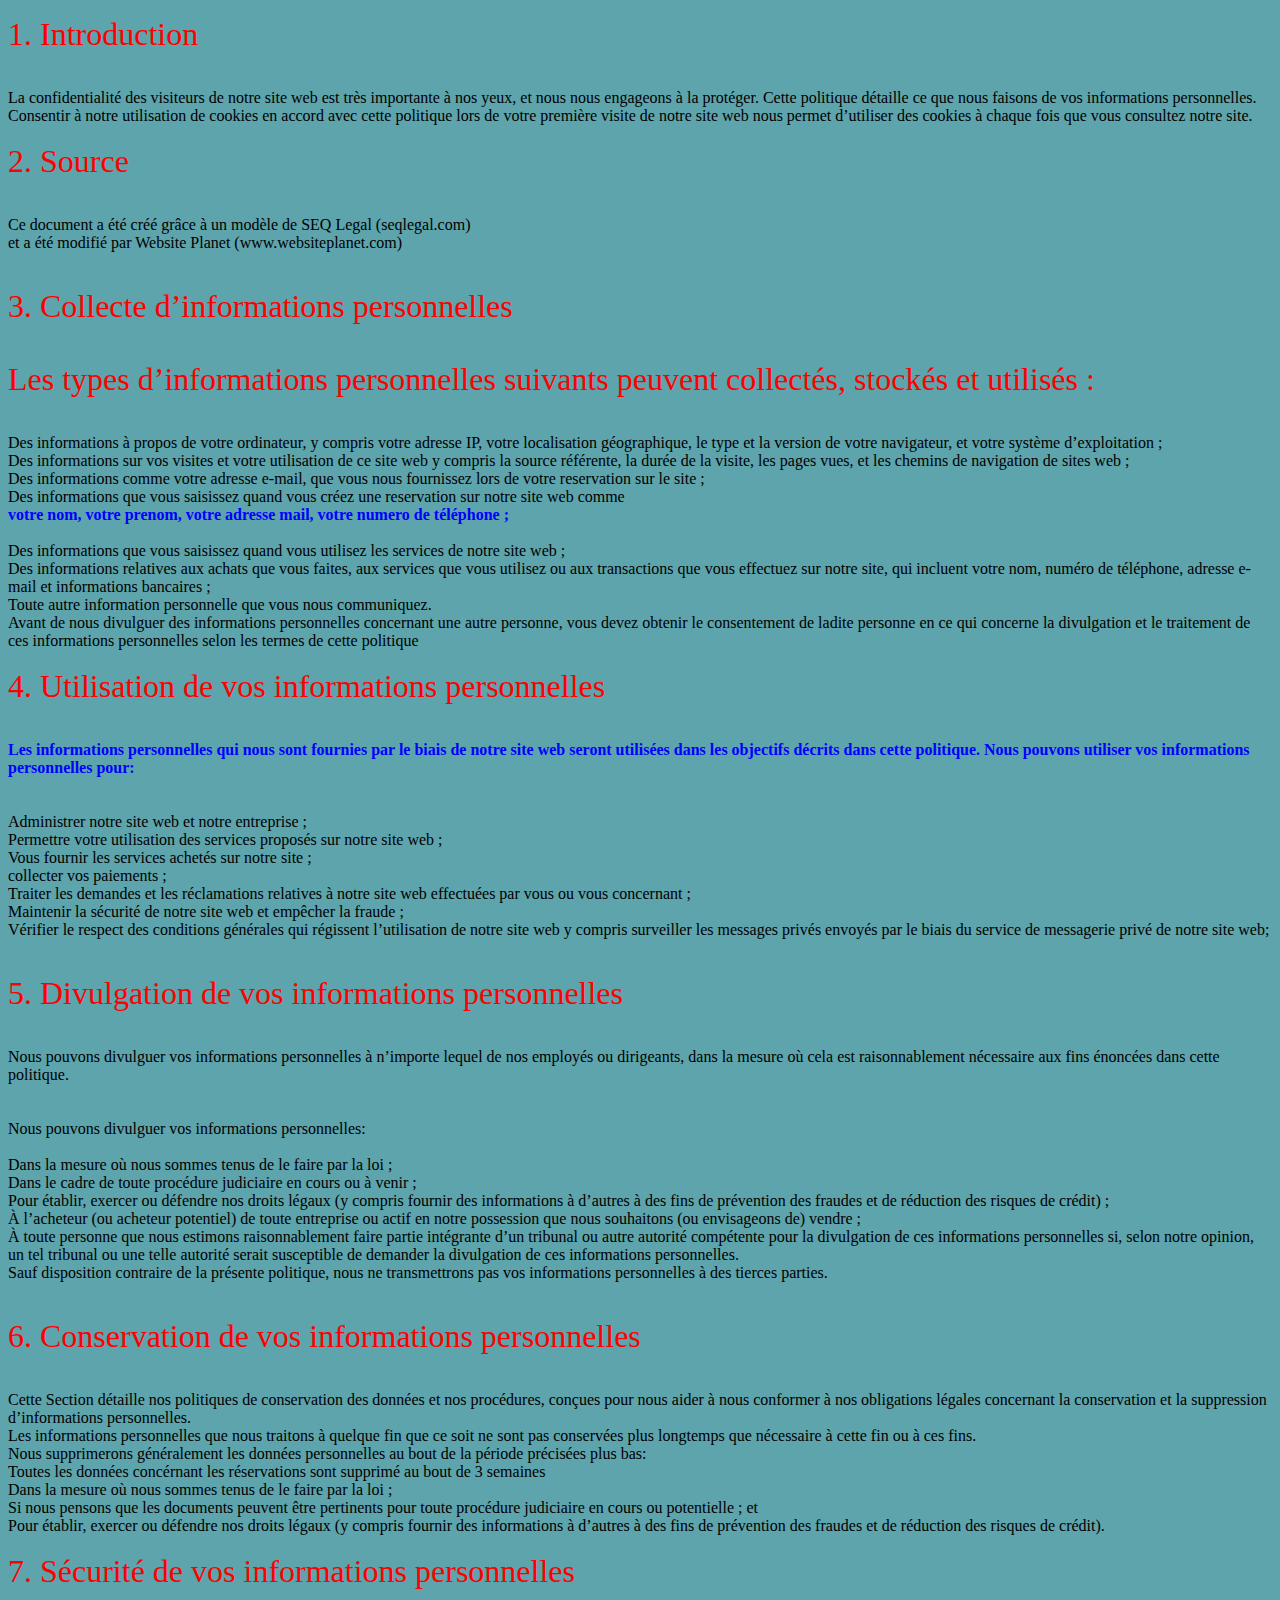
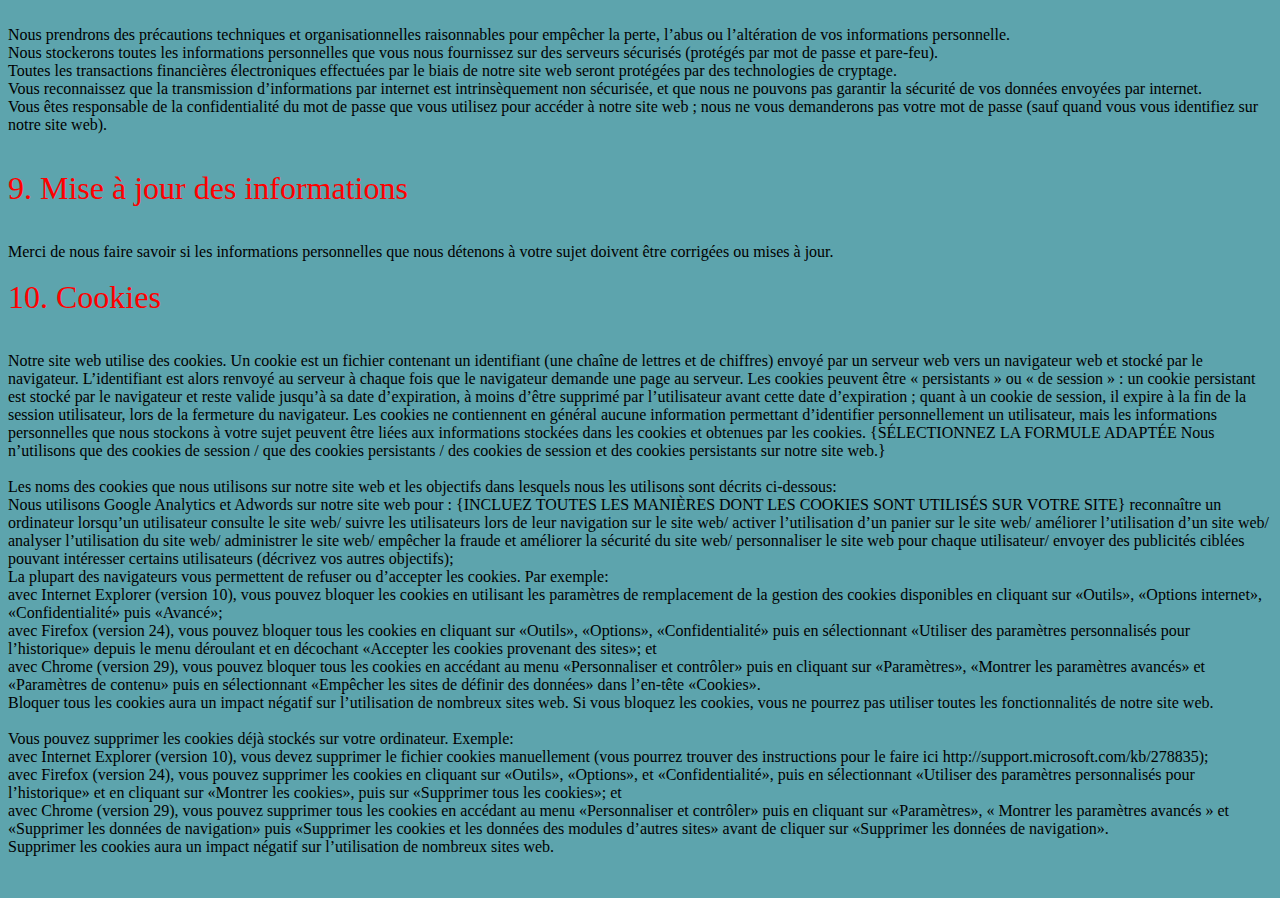
<file: rgpd.html>
<!DOCTYPE html>
<html lang="fr">

<head>
    <meta charset="UTF-8">
    <link rel="stylesheet" type="text/css" href="style/style_rgpd.css" />
    <title>Utilisation des données</title>
</head>

<body>
    <p>
    <div class="titre">1. Introduction</div><br>
    <br> La confidentialité des visiteurs de notre site web est très importante à nos yeux, et nous nous engageons à la
    protéger. Cette politique détaille ce que nous faisons de vos informations personnelles. <br> Consentir à notre
    utilisation de
    cookies en accord avec cette politique lors de votre première visite de notre site web nous permet d’utiliser des
    cookies à chaque fois que vous consultez notre site.<br>
    <br>
    <div class="titre">2. Source</div> <br>
    <br> Ce document a été créé grâce à un modèle de SEQ Legal (seqlegal.com)<br> et a été modifié par Website Planet
    (www.websiteplanet.com)
    <br>
    <br><br>
    <div class="titre">3. Collecte d’informations personnelles</div><br>
    <br>
    <div class="titre">Les types d’informations personnelles suivants peuvent collectés, stockés et utilisés :</div><br>
    <br> Des informations à propos de votre ordinateur, y compris votre adresse IP, votre localisation géographique, le
    type et la version de votre navigateur, et votre système d’exploitation ;<br> Des informations sur vos visites et
    votre utilisation
    de ce site web y compris la source référente, la durée de la visite, les pages vues, et les chemins de navigation de
    sites web ;<br> Des informations comme votre adresse e-mail, que vous nous fournissez lors de votre reservation sur
    le site ;<br> Des informations que vous saisissez quand vous créez une reservation sur notre site web comme
    <div class="important">votre nom, votre prenom, votre adresse mail, votre numero de téléphone ;</div><br> Des
    informations que vous saisissez quand vous utilisez les services de notre site web ;<br> Des informations relatives
    aux achats que vous faites, aux services
    que vous utilisez ou aux transactions que vous effectuez sur notre site, qui incluent votre nom, numéro de
    téléphone, adresse e-mail et informations bancaires ;<br> Toute autre information personnelle que vous nous
    communiquez.
    <br> Avant de nous divulguer des informations personnelles concernant une autre personne, vous devez obtenir le
    consentement de ladite personne en ce qui concerne la divulgation et le traitement de ces informations personnelles
    selon les termes
    de cette politique
    <br>
    <br>

    <div class="titre">4. Utilisation de vos informations personnelles</div><br>
    <br>
    <div class="important">Les informations personnelles qui nous sont fournies par le biais de notre site web seront
        utilisées dans les objectifs décrits dans cette politique. Nous pouvons utiliser vos informations personnelles
        pour:
    </div>
    <br>
    <br>Administrer notre site web et notre entreprise ;<br> Permettre votre utilisation des services proposés sur notre
    site web ;<br> Vous fournir les services achetés sur notre site ;<br> collecter vos paiements ;<br> Traiter les
    demandes et les
    réclamations relatives à notre site web effectuées par vous ou vous concernant ;<br> Maintenir la sécurité de notre
    site web et empêcher la fraude ;<br> Vérifier le respect des conditions générales qui régissent l’utilisation de
    notre site web
    y compris surveiller les messages privés envoyés par le biais du service de messagerie privé de notre site
    web;<br><br><br>

    <div class="titre">5. Divulgation de vos informations personnelles</div><br>
    <br> Nous pouvons divulguer vos informations personnelles à n’importe lequel de nos employés ou dirigeants, dans la
    mesure où cela est raisonnablement nécessaire aux fins énoncées dans cette politique.<br>
    <br>
    <br> Nous pouvons divulguer vos informations personnelles:<br>
    <br> Dans la mesure où nous sommes tenus de le faire par la loi ;<br> Dans le cadre de toute procédure judiciaire en
    cours ou à venir ;<br> Pour établir, exercer ou défendre nos droits légaux (y compris fournir des informations à
    d’autres à des
    fins de prévention des fraudes et de réduction des risques de crédit) ;<br> À l’acheteur (ou acheteur potentiel) de
    toute entreprise ou actif en notre possession que nous souhaitons (ou envisageons de) vendre ;<br> À toute personne
    que nous estimons
    raisonnablement faire partie intégrante d’un tribunal ou autre autorité compétente pour la divulgation de ces
    informations personnelles si, selon notre opinion, un tel tribunal ou une telle autorité serait susceptible de
    demander la divulgation
    de ces informations personnelles.<br> Sauf disposition contraire de la présente politique, nous ne transmettrons pas
    vos informations personnelles à des tierces parties.<br>
    <br>

    <br>
    <div class="titre">6. Conservation de vos informations personnelles</div><br>
    <br> Cette Section détaille nos politiques de conservation des données et nos procédures, conçues pour nous aider à
    nous conformer à nos obligations légales concernant la conservation et la suppression d’informations personnelles.
    <br> Les informations personnelles que nous traitons à quelque fin que ce soit ne sont pas conservées plus longtemps
    que nécessaire à cette fin ou à ces fins.<br> Nous supprimerons généralement les données personnelles au bout de la
    période précisées
    plus bas:<br> Toutes les données concérnant les réservations sont supprimé au bout de 3 semaines
    <br> Dans la mesure où nous sommes tenus de le faire par la loi ;<br> Si nous pensons que les documents peuvent être
    pertinents pour toute procédure judiciaire en cours ou potentielle ; et<br> Pour établir, exercer ou défendre nos
    droits légaux
    (y compris fournir des informations à d’autres à des fins de prévention des fraudes et de réduction des risques de
    crédit).<br>
    <br>
    <div class="titre">7. Sécurité de vos informations personnelles</div><br>
    <br> Nous prendrons des précautions techniques et organisationnelles raisonnables pour empêcher la perte, l’abus ou
    l’altération de vos informations personnelle.<br> Nous stockerons toutes les informations personnelles que vous nous
    fournissez
    sur des serveurs sécurisés (protégés par mot de passe et pare-feu).<br> Toutes les transactions financières
    électroniques effectuées par le biais de notre site web seront protégées par des technologies de cryptage.<br> Vous
    reconnaissez que la
    transmission d’informations par internet est intrinsèquement non sécurisée, et que nous ne pouvons pas garantir la
    sécurité de vos données envoyées par internet.<br> Vous êtes responsable de la confidentialité du mot de passe que
    vous utilisez
    pour accéder à notre site web ; nous ne vous demanderons pas votre mot de passe (sauf quand vous vous identifiez sur
    notre site web).<br>
    <br>
    <br>
    <div class="titre">9. Mise à jour des informations</div><br>
    <br> Merci de nous faire savoir si les informations personnelles que nous détenons à votre sujet doivent être
    corrigées ou mises à jour.<br>
    <br>
    <div class="titre">10. Cookies</div><br>
    <br> Notre site web utilise des cookies. Un cookie est un fichier contenant un identifiant (une chaîne de lettres et
    de chiffres) envoyé par un serveur web vers un navigateur web et stocké par le navigateur. L’identifiant est alors
    renvoyé au
    serveur à chaque fois que le navigateur demande une page au serveur. Les cookies peuvent être « persistants » ou «
    de session » : un cookie persistant est stocké par le navigateur et reste valide jusqu’à sa date d’expiration, à
    moins d’être supprimé
    par l’utilisateur avant cette date d’expiration ; quant à un cookie de session, il expire à la fin de la session
    utilisateur, lors de la fermeture du navigateur. Les cookies ne contiennent en général aucune information permettant
    d’identifier
    personnellement un utilisateur, mais les informations personnelles que nous stockons à votre sujet peuvent être
    liées aux informations stockées dans les cookies et obtenues par les cookies. {SÉLECTIONNEZ LA FORMULE ADAPTÉE Nous
    n’utilisons que
    des cookies de session / que des cookies persistants / des cookies de session et des cookies persistants sur notre
    site web.}<br>
    <br> Les noms des cookies que nous utilisons sur notre site web et les objectifs dans lesquels nous les utilisons
    sont décrits ci-dessous:<br> Nous utilisons Google Analytics et Adwords sur notre site web pour : {INCLUEZ TOUTES
    LES MANIÈRES DONT
    LES COOKIES SONT UTILISÉS SUR VOTRE SITE} reconnaître un ordinateur lorsqu’un utilisateur consulte le site web/
    suivre les utilisateurs lors de leur navigation sur le site web/ activer l’utilisation d’un panier sur le site web/
    améliorer l’utilisation
    d’un site web/ analyser l’utilisation du site web/ administrer le site web/ empêcher la fraude et améliorer la
    sécurité du site web/ personnaliser le site web pour chaque utilisateur/ envoyer des publicités ciblées pouvant
    intéresser certains
    utilisateurs (décrivez vos autres objectifs);<br> La plupart des navigateurs vous permettent de refuser ou
    d’accepter les cookies. Par exemple:<br> avec Internet Explorer (version 10), vous pouvez bloquer les cookies en
    utilisant les paramètres
    de remplacement de la gestion des cookies disponibles en cliquant sur «Outils», «Options internet»,
    «Confidentialité» puis «Avancé»;<br> avec Firefox (version 24), vous pouvez bloquer tous les cookies en cliquant sur
    «Outils», «Options», «Confidentialité»
    puis en sélectionnant «Utiliser des paramètres personnalisés pour l’historique» depuis le menu déroulant et en
    décochant «Accepter les cookies provenant des sites»; et<br> avec Chrome (version 29), vous pouvez bloquer tous les
    cookies en accédant
    au menu «Personnaliser et contrôler» puis en cliquant sur «Paramètres», «Montrer les paramètres avancés» et
    «Paramètres de contenu» puis en sélectionnant «Empêcher les sites de définir des données» dans l’en-tête «Cookies».
    <br> Bloquer tous les cookies aura un impact négatif sur l’utilisation de nombreux sites web. Si vous bloquez les
    cookies, vous ne pourrez pas utiliser toutes les fonctionnalités de notre site web.<br>
    <br> Vous pouvez supprimer les cookies déjà stockés sur votre ordinateur. Exemple:<br> avec Internet Explorer
    (version 10), vous devez supprimer le fichier cookies manuellement (vous pourrez trouver des instructions pour le
    faire ici http://support.microsoft.com/kb/278835);<br> avec Firefox (version 24), vous pouvez supprimer les cookies
    en cliquant sur «Outils», «Options», et «Confidentialité», puis en sélectionnant «Utiliser des paramètres
    personnalisés pour l’historique» et en cliquant sur «Montrer les cookies», puis
    sur «Supprimer tous les cookies»; et<br> avec Chrome (version 29), vous pouvez supprimer tous les cookies en
    accédant au menu «Personnaliser et contrôler» puis en cliquant sur «Paramètres», « Montrer les paramètres avancés »
    et «Supprimer les
    données de navigation» puis «Supprimer les cookies et les données des modules d’autres sites» avant de cliquer sur
    «Supprimer les données de navigation».<br> Supprimer les cookies aura un impact négatif sur l’utilisation de
    nombreux sites web.</p><br>
</body>

</html>
</file>
<file: style/style.css>
body {
    margin: 0;
    padding: 0;
    overflow-x: hidden; 
    background-image: url(../images/background-main-page.jpg);
    background-repeat: no-repeat;
    background-position: center;
    background-size:cover ;
}

header{
    border-top: 5px solid #ff9d06;
    border-bottom: 5px solid #ff9d06;
    background-color:rgba(0, 0, 0, 0.8);
    background-size: cover;
    color: #fff;
    padding: 40px ;
}
.title_resto-berger{
    text-align: center;
    font-size: 50px;
}
.subtitle_resto-berger{
    font-size: 20px;
    text-align: center;
    border-bottom: 3px solid #fff;
}
main{
    display: flex;
    flex-direction: column;
    align-items: center;
}

main .content .card{
    display: flex;
    flex-wrap: wrap;
    justify-content: center;
    margin-top: 30px;
    margin-bottom: 20px;
}
p{
    margin: 0px;
}
.left{
    padding-left: 50px;
    padding-right: 50px;
    width: 600px;
}
.container_horraire_midi{
    margin-top: 25px;
    margin-bottom: 25px;
}
.container_horraire_soir{
    margin-top: 25px;
    margin-bottom: 25px;
}
main .content .card .left{
    flex: 0 0 30%;
    background-color: rgba(0, 0, 0, 0.8);
    color: #fff
}

main .content .card.right{
    flex: 0 0 70%;
}

main .content .card .right img{
    height: 300px;
    width: 400px;
    margin-top: 5px;
}

footer{
    margin-top: 40px;
    border-top: 5px solid #ff9d06;
    border-bottom: 5px solid #ff9d06;
    background-color: rgba(0, 0, 0, 0.8);
    padding: 30px 100px;
    color: #fff;
}

footer h1{
    border-bottom: 1px solid #fff;
    width: 20%;
    padding-bottom: 5px;
}

footer .services{
    margin-top: -10px;
    display: flex;
    flex-wrap: wrap;
}

footer .services .service{
    margin-right: 170px;
    padding: 10px;
}

footer .services .service p{
    max-width: 300px;
}

footer #contact{
    color: rgb(181, 181, 181);
}

.orange {
    color : #ff9d06;
    }
.rouge {
    color: #9B0F00;
    }

img{
    width: 30px;
    height: 30px;
}
.paiement{
    width: 100px;
    height: 100px;
}

.logo2{
    width: 100px;
    height: 100px;
    border-radius: 20px;
    margin: 6px;
}

.center {
    text-align: center;
}

@media screen and (max-width:680px){
    nav .onglets {
        margin-left: 0px;
        margin-bottom: 20px;
    }
    main .card{
        margin: 10px;
    }
    main .content .card .right img{
        height: 200px;
        width: 100px;
        margin-top: 0px;
    }
    main .content .card{
        display: block;
    }
    footer {
        padding: 30px;
    }
    
}
</file>
<file: style/style_nav.css>
nav ul {
    position: absolute;
    top: 10%;
    left: 50%;
    transform: translate(-50%, -50%);
    margin: 0;
    padding: 8px 0;
    background: rgba(243, 243, 243);
    display: flex;
    border-radius: 10px;
    box-shadow: 0 10px 30px rgba(0, 0, 0, .3);
}

nav ul li {
    list-style: none;
    text-align: center;
    display: block;
    border-right: 1px solid rgba(0, 0, 0, 0.2);
}

nav ul li:last-child {
    border-right: none;
}

nav ul li a {
    text-decoration: none;
    padding: 0 70px;
    display: block;
}

nav ul li a .icon {
    width: 40px;
    height: 40px;
    text-align: center;
    overflow: hidden;
    margin: 0 auto 10px;
}

nav img {
    width: 200px;
    height: auto;
    margin: 0 50px 0;
}

nav ul li a .icon .fas {
    width: 100%;
    height: 100%;
    line-height: 40px;
    font-size: 34px;
    transition: 0.5s;
    color: #000;
}

nav ul li a .icon .fas:last-child {
    color: rgb(165, 46, 44);
}

nav ul li a:hover .icon .fas {
    transform: translateY(-100%);
}

nav ul li a .name {
    position: relative;
    height: 20px;
    width: 100%;
    display: block;
    overflow: hidden;
}

nav ul li a .name span {
    display: block;
    position: relative;
    color: #000;
    font-size: 18px;
    line-height: 20px;
    transition: 0, 5s;
}

nav ul li a .name span:before {
    content: attr(data-text);
    position: absolute;
    top: -100%;
    left: 0;
    width: 100%;
    height: 100%;
    color: rgb(165, 46, 44);
}

nav ul li a:hover .name span {
    transform: translateY(20px);
}
</file>
<file: style/style_connexion.css>
@import url('https://fonts.googleapis.com/css?family=Poppins:200,300,400,500,600,700,800,900&display=swap');
* {
    margin: 0;
    padding: 0;
    box-sizing: border-box;
    font-family: 'Poppins', sans-serif;
}

body {
    background: #fff;
}

.contactUS {
    position: relative;
    width: 100%;
    padding: 40px 100px;
}

.contactUS .title {
    display: flex;
    justify-content: center;
    align-items: center;
    font-size: 2em;
}

.contactUS .title h2 {
    color: #FF8D06;
    font-weight: 500;
}

.signin {
    grid-area: signin;
}

.login {
    grid-area: login;
}

.contact {
    padding: 40px;
    background: #9B0F00;
    box-shadow: 0 5px 35px rgba(0, 0, 0, 0.15);
}

.box {
    position: relative;
    display: grid;
    grid-template-columns: 1fr 1fr;
    grid-template-rows: 5fr 4fr;
    grid-template-areas: "signin login";
    grid-gap: 20px;
    margin-top: 20px;
}

.contact h3 {
    color: #fff;
    font-weight: 500;
    font-size: 1.4em;
    margin-bottom: 10px;
}


/* sign in */

.formBox {
    position: relative;
    width: 75%;
}

.formBox .row50 {
    display: flex;
    gap: 10px;
}

.inputBox {
    display: flex;
    flex-direction: column;
    margin-bottom: 10px;
    width: 50%;
}

.inputBox span {
    color: #fff;
    margin-top: 10px;
    margin-bottom: 5px;
    font-weight: 500;
}

.inputBox input {
    padding: 5px;
    font-size: 1.1em;
    outline: none;
    border: 1px solid #333;
}

.inputBox textarea {
    padding: 10px;
    font-size: 1.1em;
    outline: none;
    border: 1px solid #333;
    resize: none;
    min-height: 220px;
    margin-bottom: 10px;
}

.inputBox input[type="submit"] {
    background: #FF8D06;
    color: #fff;
    border: none;
    font-size: 1.1em;
    max-width: 120px;
    font-weight: 500;
    cursor: pointer;
    padding: 14px 15px;
}

.inputBox ::placeholder {
    color: #999;
}


/* login */

.login {
    background: #9B0F00;
}

.login h3 {
    color: #fff;
}

.login .infoBox {
    display: flex;
    align-items: center;
    margin-bottom: 10px;
}

.login .infoBox span {
    min-width: 40px;
    height: 40px;
    color: #fff;
    background: #FF8D06;
    display: flex;
    justify-content: center;
    align-items: center;
    font-size: 1.5em;
    border-radius: 50%;
    margin-right: 15px;
}

.login .infoBox p {
    color: #fff;
    font-size: 1.1em;
}

.login .infoBox a {
    color: #fff;
    text-decoration: none;
    font-size: 1.1em;
}


/* Responsive */

@media (max-width: 991px) {
    body {
        background: #fff;
    }
    .contactUS {
        padding: 20px;
    }
    .box {
        grid-template-columns: 1fr;
        grid-template-rows: auto;
        grid-template-areas: "signin" "login";
    }
    }
    .formBox .row50 {
        display: flex;
        gap: 0;
        flex-direction: column;
    }
    .inputBox {
        width: 100%;
    }
    .contact {
        padding: 30px;
    }
}
</file>
<file: style/style_menu.css>
* {
	margin: 0;
	padding: 0;
}

html {
	scroll-behavior: smooth;
}

body {
	background-color: #fff;
}

header {
	display: flex;
	flex-direction: column;
	justify-content: center;
	align-items: center;
}

div.letitre {
	background-color: white;
	position: absolute;
	z-index: 999;
	padding: 20px;
	box-shadow: 12px 12px 2px 1px rgba(0, 0, 255, .2);
}

header h1 {
	font-size: 70px;
}

header p {
	font-size: 25px;
}


/* Slider */

.slider {
	overflow: hidden;
}

.slides {
	display: flex;
	align-items: center;
	flex-direction: row;
	width: calc(500px *3);
	height: 320px;
	animation: glisse 15s infinite ease;
}

.slide {
	opacity: 0.8;
}


@keyframes glisse {

	0% {
		transform: translateX(0);
	}

	10% {
		transform: translateX(0);
	}

	33% {
		transform: translateX(-500px);
	}

	66% {
		transform: translateX(-500px);
	}

	100% {
		transform: translateX(0);
	}

}

/* navigation menu */

.section-menu {
	transform: translateY(-30px);
}

.nav_menu .menu ul {
	display: flex;
}

.nav_menu .menu ul li {
	list-style-type: none;
	display: flex;
	align-items: center;
	justify-content: center;
	transition: 0.3s all;
}

.nav_menu .menu ul li:hover {
	transform: scale(1.1);
	transition: 0.3s all;
}

.nav_menu .menu ul li a {
	border: #fff 2px solid;
	background-color: rgba(255, 255, 255, 0.6);
	color: black;
	text-decoration: none;
	font-size: 50px;
}

.nav-item {
	flex: 1;
	height: 300px;
}

.entrees {
	background: url(../images/entree-banner.PNG) 100%;
	background-repeat: no-repeat;
	background-size: cover;
}
.entrees_section{
	background: rgb(244,223,161);
	background: radial-gradient(circle, rgba(244,223,161,1) 0%, rgba(246,233,191,1) 50%, rgba(251,243,218,0.9) 100%);
}


.plats {
	background: url(../images/plats-banner.PNG) 100%;
	background-repeat: no-repeat;
	background-size: cover;
}

.plat_section{
	background: rgb(244,223,161);
	background: radial-gradient(circle, rgba(244,223,161,1) 0%, rgba(246,233,191,1) 50%, rgba(251,243,218,0.9) 100%);
}
.platdujour{
	text-decoration: underline;
	font-weight: bold;
}

.desserts {
	background: url(../images/dessert-banner.jpg) 100%;
	background-repeat: no-repeat;
	background-size: cover;
}

.dessert_section{
	background: rgb(244,223,161);
	background: radial-gradient(circle, rgba(244,223,161,1) 0%, rgba(246,233,191,1) 50%, rgba(251,243,218,0.9) 100%);
}

.boissons {
	background: url(../images/bois.jpeg) 100%;
	background-repeat: no-repeat;
	background-size: cover;
}

.boisson_section{
	background: rgb(244,223,161);
	background: radial-gradient(circle, rgba(244,223,161,1) 0%, rgba(246,233,191,1) 50%, rgba(251,243,218,0.9) 100%);
}

.menus {
	background: url(../images/menu-banner.jpg) 100%;
	background-repeat: no-repeat;
	background-size: cover;
}

/* sections plats */

hr {
	size: 1000;
	color:blue;
}

.item {
	display: flex;
	margin-left: auto;
	margin-right: auto;
	background-color: white;
	opacity: 0.8;
	align-items: center;
	width: 800px;
	cursor: pointer;}


.item:hover {
	transition: 1s all;
	box-shadow: 12px 12px 2px 1px rgba(27, 27, 28, 0.2);
}

.item:hover {
	transition: 0.3s all;
	transform: scale(1.05);
}

.item-infos {
	padding: 20px;
	line-height: 40px;
}

section {
	padding: 10px 200px 10px 200px;
}

.item-infos h3 {
	font-size: 30px;
}

.item-infos hr {
	margin-top: 10px;
	margin-bottom: 10px;
	opacity: 0.5;
}

.dujour {
	color: red;
	font-size: 10px;
}

.prix {
	font-weight: bold;
	font-size: 25px;
}

section img {
	height: 240px;
	width: 352px;
}
</file>
<file: style/style_reservation.css>
* {
    margin: 0;
    padding: 0;
    box-sizing: border-box;
    font-family: 'Poppins', sans-serif;
}
.title_reserv{
    text-align: center;
    font-weight: bold;
    text-decoration: underline;
}
.date-form{
    display: flex;
    margin-top: 40px;
    margin-left: auto;
    margin-right: auto;
    padding: 40px;
    width: 500px;
    background-color: red;
}
input[date]{
    padding: 10px;
    font-size: 1.1em;
    outline: none;
    border: 1px solid #333;
}
.notConnect{
    display: flex;
    margin-left: auto;
    margin-right: auto;
    width: 800px;
    justify-content: center;
    background-color: red;
}
.alert{
    text-align: center;
    padding: 50px;
}
</file>
<file: style/style_rgpd.css>
body {
    background-color: rgb(93, 164, 173);
}

.titre {
    color: red;
    font-size: xx-large;
}

.important {
    color: blue;
    font-size: medium;
    font-weight: bolder;
}
</file>
